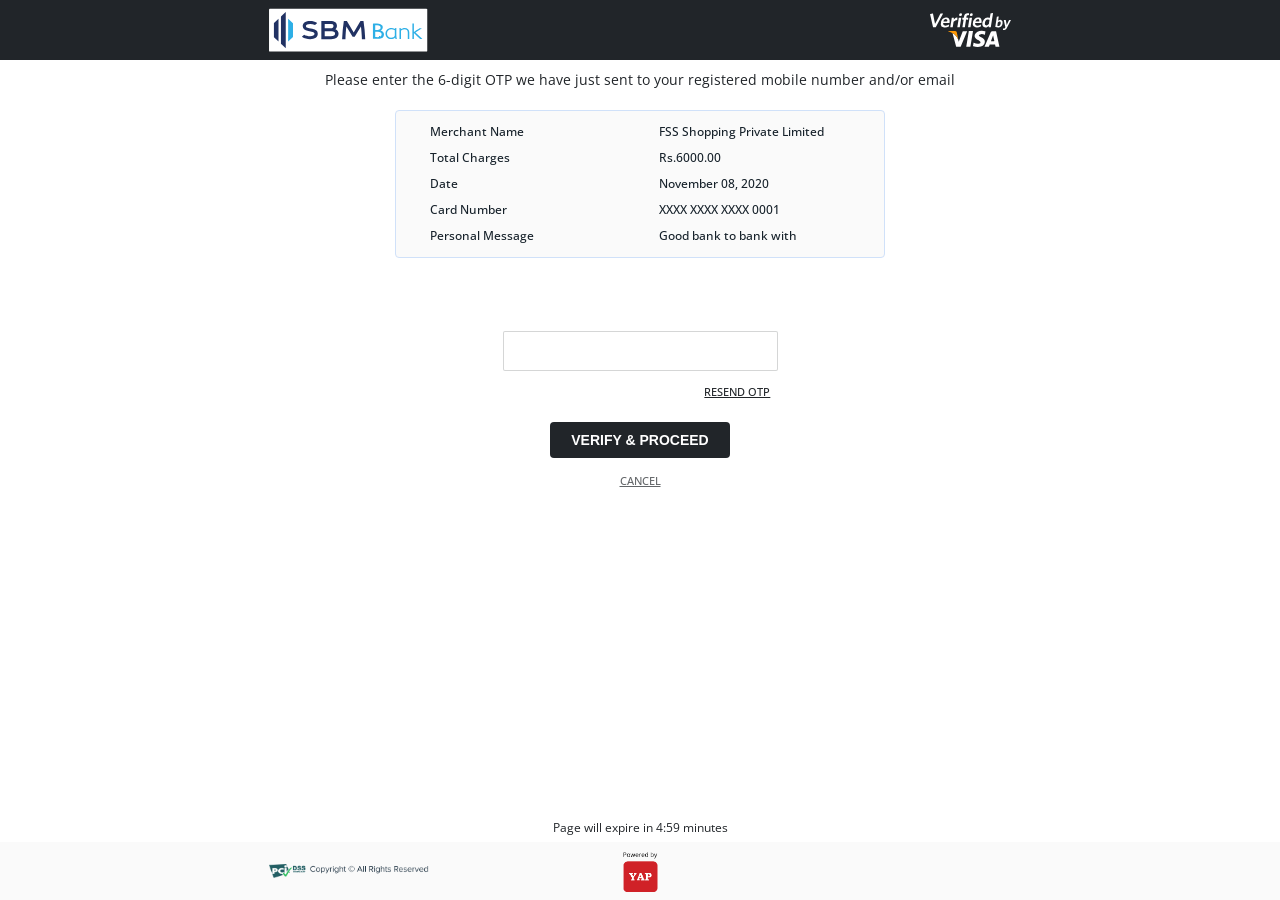
<file: index.html>
<!DOCTYPE html>
<html lang="en">

  <head>
    <meta charset="UTF-8">
    <meta name="viewport" content="width=device-width, initial-scale=1.0">
    <title>Document</title>
    <link href='https://fonts.googleapis.com/css?family=Open Sans' rel='stylesheet'>
    <script src="https://ajax.googleapis.com/ajax/libs/jquery/3.5.1/jquery.min.js"></script>
    <link rel="stylesheet" media="screen" href="styles.css">
    <style>
      .config {
        position: absolute;
        left: 50%;
        transform: translate(-50%, 0);
      }

    </style>
  </head>

  <body id="body" style="visibility: visible;">
    <div class="seamlesspopup" id="seamlesspopup">
      <div class="seamlesswrap" id="seamlesswrap">
        <div class="optinheader">
          <p class="optintext">Opt in for seamless pay</p>
          <img src="img/crossbargrey.svg" class="optclose" id="optclose" onclick="closepopup();" alt="">
        </div>
        <div class="optinbody">
          <div class="radiowrap">
            <div class="seamlessdate">
              <input type="radio" id="seamlessdate" class="seamlessradio" name="seamlessradio" value=""
                onclick="seamless(event, 'seamlessdatewrap','nooftrans');" style="-webkit-appearance: radio;">
              <label class="labelseamless" for="seamlessdate"> Select Date</label>
            </div>
            <div class="seamlesstrans">
              <input type="radio" id="seamlesstransactions" class="seamlessradio" name="seamlessradio" value=""
                onclick="seamless(event, 'seamlessnooftrans','todatebox');" style="-webkit-appearance: radio;">
              <label class="labelseamless" for="seamlesstransactions"> No. of Transactions</label>
            </div>
          </div>
          <div class="seamlessdatewrap choices" id="seamlessdatewrap">
            <p style="margin-left: 0px;">Today</p>
            <input type="date" class="datebox fromdatebox" id="fromdatebox" name="date[]" value="" placeholder=" "
              disabled />
            <input type="date" class="datebox todatebox" value="" id="todatebox" name="date[]" min="" max="2050-12-31"
              placeholder="To date" />
          </div>
          <div class="seamlessnooftrans choices" id="seamlessnooftrans">
            <p style="margin-left: 0px;">No. of Transactions</p>
            <select name="nooftrans" class="nooftrans" id="nooftrans">
              <option value="0">00</option>
              <option value="1">01</option>
              <option value="2">02</option>
              <option value="3">03</option>
              <option value="4">04</option>
              <option value="5">05</option>
              <option value="6">06</option>
              <option value="7">07</option>
              <option value="8">08</option>
              <option value="9">09</option>
              <option value="10">10</option>
              <option value="11">11</option>
              <option value="12">12</option>
              <option value="13">13</option>
              <option value="14">14</option>
              <option value="15">15</option>
              <option value="16">16</option>
              <option value="17">17</option>
              <option value="18">18</option>
              <option value="19">19</option>
              <option value="20">20</option>
              <option value="21">21</option>
              <option value="22">22</option>
              <option value="23">23</option>
              <option value="24">24</option>
              <option value="25">25</option>
              <option value="26">26</option>
              <option value="27">27</option>
              <option value="28">28</option>
              <option value="29">29</option>
              <option value="30">30</option>
            </select>
          </div>
        </div>
        <div class="donewrap">
          <a class="seamlessdone" style="text-decoration: none;" onclick="donepopup();" href="#">Done</a>
        </div>
      </div>
    </div>
    <div id="container">
      <div id="header">
        <div class="logowrapper">
          <div class="bankholder">
            <img src="img/SBM-logo-wht.svg" id="bank_logo" />
          </div>
          <div class="visaholder">
            <img src="img/Verified By Visa.svg" id="visa_logo" style="visibility: visible;" />
          </div>
        </div>
      </div>
      <div class="errorBoxcontainer">
        <div class="errorBox" id="errorBox" style="visibility:hidden">
          <img class="exclaim" id="exclaim" src="img/exclaim.png" alt="">
          <p class="invalidotp" id="msginvalid">Invaild OTP</p>
          <img class="crossbar" id="crossbar" src="img/crossbar.png" alt="" onclick="clserr();">
        </div>
      </div>
      <div class="contentwrapper" style="visibility: visible;">
        <div id="otpinfo">
          <p class="otpins" id="otpins">Please enter the 6-digit OTP we have just sent to your registered mobile number
            and/or email</p>
        </div>
        <div class="wrapperUser">
          <div id="user_details">
            <table cellspacing="0" cellpadding="0">
              <tr>
                <td>
                  <p class="user_field">Merchant Name</p>
                </td>
                <td>
                  <p class=" user_fieldValue" id="merchant_name"> FSS Shopping Private Limited</p>
                </td>
              </tr>
              <tr>
                <td>
                  <p class="user_field">Total Charges</p>
                </td>
                <td>
                  <p class=" user_fieldValue" id="charges"> Rs.6000.00</p>
                </td>
              </tr>
              <tr>
                <td>
                  <p class="user_field">Date</p>
                </td>
                <td>
                  <p class=" user_fieldValue" id="date"> November 08, 2020</p>
                </td>
              </tr>
              <tr>
                <td>
                  <p class="user_field">Card Number</p>
                </td>
                <td>
                  <p class=" user_fieldValue" id="card_number"> XXXX XXXX XXXX 0001</p>
                </td>
              </tr>
              <tr>
                <td>
                  <p class="user_field">Personal Message</p>
                </td>
                <td>
                  <p class=" user_fieldValue" id="per_message"> Good bank to bank with</p>
                </td>
              </tr>
            </table>
          </div>
        </div>
        <div class="wrapperBar">
          <div class="tabbar" id="tabbar" style="visibility: hidden;">
            <button class="tabbtn" onclick="tabOpen(event, 'otpenter');container( 0, 100);foot1(180,190);"
              id="otptab">otp</button>
          </div>
        </div>
        <input class="sendotpBtn" id="sendotpBtn" onclick="" type="submit" value="SEND OTP" style="display: none;" />
        <div class="dyncnt" id="otpenter">
          <form id="otpform" name="otpauth" action="" onsubmit="" autocomplete="off">
            <div class="otpBoxcontainer">
              <div class="otp">
                <input type="tel" class="otpbox" id="otpbox1" name="OTP[]" maxlength="6" required placeholder=" "
                  oninput="this.value = this.value.replace(/[^0-9.]/g, '').replace(/(\..*)\./g, '$1');otpemptied(event);" />
                <img class="otpexclaim" id="otpexclaim" src="img/exclaim.png" alt="">
                <div class="req"> Your OTP must be in numbers. </div>
              </div>
            </div>
            <div class="resendwrapper">
              <div class="resendOTP" style="margin-top: 10px;margin-bottom: 10px;">
                <a href="#" class="disablelnk" id="resendOTPbtn1" onclick="msgbox()">RESEND OTP</a>
              </div>
            </div>
            <div class="verify">
              <input onclick="otperrorBox();dblotpbtn();" class="otpverifyBtn" id="otpverifybtn" type="submit"
                value="VERIFY & PROCEED" disabled />
              <img class="loader" id="otploader" src="img/ACS_loader_old.gif" alt="">
            </div>
          </form>
          <div class="otpcancel">
            <a href="">CANCEL</a>
          </div>
        </div>
      </div>
      <div id="footer" class="footer fixed">
        <div class="expirewrapper" id="expirewrapper">
          <div class="expireinfo" id="expireinfo">
            <p>Page will expire in <span id="minutes2"></span>:<span id="seconds2"></span> minutes</p>
          </div>
        </div>
        <div class="logowrapper">
          <div class="pci">
            <img src="img/pci_dss.png" id="pci_logo" />
          </div>
          <img src="img/yap.png" id="yap_logo" />
          <div class="partnerholder">
            <!-- <img src="img/SBEIGHT.svg" class="partnerlogo"> -->
          </div>
        </div>
      </div>
    </div>
    <!--<script src="styles.js"></script>-->
    <script src="index.js"></script>
    <script>

      // $(document).ready(function () {
      //   setTimeout(function () {
      //     $("#otpbox1").focus();
      //   }, 600);
      // })

      window.onload = function () {
        document.getElementById("otpbox1").focus();
      }


      // $("#otpbox1").trigger("click");



      if ('OTPCredential' in window) {
        window.addEventListener('DOMContentLoaded', e => {
          const input = document.querySelector('input[autocomplete="one-time-code"]');
          if (!input) return;
          const ac = new AbortController();
          const form = input.closest('form');
          if (form) {
            form.addEventListener('submit', e => {
              ac.abort();
            });
          }
          navigator.credentials.get({
            otp: { transport: ['sms'] },
            signal: ac.signal
          }).then(otp => {
            input.value = otp.code;
          }).catch(err => {
            console.log(err);
          });
        });
      }
    </script>
  </body>

</html>
</file>
<file: styles.css>
@import url("https://fonts.googleapis.com/css?family=PT+Sans:400,700");
@media only screen {
  form {
    position: relative;
    width: 100%;
    float: left;
  }

  a {
    color: #212529 !important;
  }

  input[type="password"],
  input[type="tel"] {
    -webkit-appearance: none;
  }

  input[type="password"],
  input[type="tel"]:focus {
    background: #ffffff;
  }

  input[type="password"],
  input[type="tel"]:valid {
    background: white;
  }

  input[type="password"],
  input[type="tel"] :invalid {
    border: 0.5px solid rgba(255, 0, 0, 0.288);
  }

  input[type="password"],
  input[type="tel"]:default {
    border: 0.5px solid #21252930;
  }

  input[password]:invalid:not(:focus) {
    border: 0.5px solid #21252930;
    background: #ffffff;
  }

  input:invalid:not(:focus):not(:placeholder-shown) {
    background: rgb(255, 241, 244);
    border: 0.5px solid rgba(255, 0, 0, 0.288);
  }

  input:invalid:not(:focus):not(:placeholder-shown) + label {
    opacity: 0;
  }
  #fromdatebox {
    filter: brightness(0.9);
  }
  tr {
    vertical-align: top;
  }
}
@media only screen and (max-width: 299px) {
  .loader {
    height: 18px;
    width: auto;
    position: absolute;
    opacity: 0;
    visibility: hidden;
    transition: 0.5s all ease-in-out;
  }

  #container {
    position: absolute;
    display: block;
    width: 100%;
    height: 100%;
    margin: 0;
    padding: 0;
    background-color: white;
    filter: none;
    -webkit-filter: none;
  }

  #header {
    width: 100%;
    height: 30px;
    background: #212529;
    display: flex;
    align-items: center;
    justify-content: center;
  }

  .logowrapper {
    position: relative;
    display: flex;
    align-items: center;
    width: 220px;
    height: 20px;
  }

  #footer {
    position: absolute;
    width: 100%;
    height: 25px;
    display: flex;
    align-items: center;
    justify-content: center;
    background: #fafafa;
  }

  .fixed {
    bottom: 0;
    position: absolute;
    opacity: 1;
  }
  .outofview {
    bottom: 0;
    position: absolute;
    opacity: 1;
  }

  .bankholder {
    height: 22px;
    position: absolute;
    left: 0px;
    display: flex;
    align-items: center;
  }

  #bank_logo {
    height: 100%;
    object-fit: contain;
  }
  .visaholder {
    height: 12px;
    position: absolute;
    right: 0px;
    display: flex;
    align-items: center;
  }
  #visa_logo {
    height: 100%;
    object-fit: contain;
    visibility: visible;
  }

  .pci {
    display: flex;
    align-items: center;
  }

  #pci_logo {
    width: 55px;
  }
  #yap_logo {
    width: 16px;
    height: auto;
    position: absolute;
    left: 50%;
    transform: translate(-50%, 0);
  }
  .partnerholder {
    position: absolute;
    right: 0px;
    height: 12px;
    display: flex;
    align-items: center;
  }
  .partnerlogo {
    height: 100%;
    object-fit: contain;
  }

  .copyright {
    position: relative;
    font-family: "Proxima Nova", "Open Sans", sans-serif;
    font-style: normal;
    font-weight: normal;
    font-size: 3.5px;
    margin: 0px 0px 0px 2px;
  }

  .errorBoxcontainer {
    display: flex;
    align-items: center;
    justify-content: center;
  }

  .errorBox {
    position: fixed;
    top: 33px;
    height: fit-content;
    padding: 5px;
    background-color: #ffeff2;
    border: 0.3px solid rgb(255, 0, 49, 0.6);
    border-radius: 4px;
    display: flex;
    align-items: center;
    z-index: 1;
    visibility: hidden;
    opacity: 0;
    transition: 0.5s ease-in-out;
  }

  .exclaim {
    height: auto;
    width: 9px;
    margin-left: 5px;
  }

  .crossbar {
    height: auto;
    width: 8px;
    right: 7px;
    cursor: pointer;
  }

  .crossbar:active ~ .errorBox {
    position: absolute;
    bottom: 33px;
    height: 22px;
    width: 154px;
    background-color: #ffeff2;
    border: 0.3px solid rgb(255, 0, 49, 0.6);
    border-radius: 4px;
    display: flex;
    align-items: center;
    z-index: 1;
    visibility: hidden;
    opacity: 0;
    transition: 0.5s ease-in-out;
  }

  .invalidotp {
    color: #ff0031;
    font-size: 9.5px;
  }

  .contentwrapper {
    width: 100%;
    float: left;
  }

  #otpinfo {
    position: relative;
    margin-top: 6px;
    display: flex;

    justify-content: center;
    color: #212529;
    font-family: "Proxima Nova", "Open Sans", sans-serif;

    font-size: 11px;
    width: 100%;
    height: auto;
    float: left;
  }

  .otpins {
    width: 90%;
    line-height: 120%;
    margin: 5px 0 10px 0;
        font-size: 9px;
        line-height: 1.5;
  }

  .wrapperUser {
    position: relative;
    display: flex;
    justify-content: center;
    margin-top: 0px;
    width: 100%;
    float: left;
  }

  .wrapperBar {
    position: relative;
    display: flex;
    justify-content: center;
    margin-top: 10px;
    float: left;
    width: 100%;
  }

  #wrapperotp {
    position: relative;
    display: flex;
    justify-content: center;
  }

  #reqOTP {
    top: 48px;
  }

  #user_details {
    width: 90%;
    height: fit-content;
    max-height: fit-content;
    background: #fafafa;
    border: 0.5px solid #d0e1f9;
    border-radius: 4px;
    display: flex;
    justify-content: center;
    align-items: center;
    padding: 10px 10px;
  }

  p {
    margin: 5px;
  }

  #user_details > table {
    width: 95%;
    padding: 0px;
    margin: 0px;
  }

  td,
  hr {
    padding: 0px;
    margin: 0px;
    vertical-align: baseline;
  }

  .user_field {
    font-family: "Proxima Nova", "Open Sans", sans-serif;
    font-style: normal;
    font-weight: 500;
    font-size: 8px;
    line-height: 1;
    text-align: left;
    width: 85px;
    color: #17222b;
    vertical-align: top;
    margin: 1px;
  }

  .user_fieldValue {
    padding-left: 5px;
    font-family: "Proxima Nova", "Open Sans", sans-serif;
    font-style: normal;
    font-weight: 500;
    font-size: 8px;
    line-height: 1;
    text-align: left;

    color: #17222b;
  }

  .tabbar {
    position: relative;
    width: fit-content;
    height: 16px;
    background: #fafafa;
    border-radius: 25px;
    display: flex;
    align-items: center;
    justify-content: center;
  }

  .dyncnt {
    position: relative;
    margin-top: 0px;
    display: none;
    animation: fadeEffect 1s;
    float: left;
    width: 100%;
  }

  @keyframes fadeEffect {
    from {
      opacity: 0;
    }
    to {
      opacity: 1;
    }
  }

  button {
    background-color: inherit;
    width: 67px;
    height: 16px;
    font-weight: medium;
    line-height: 0;
    font-size: 8px;

    -webkit-appearance: none;

    color: #212529;
    border-radius: 25px;
    outline: none;
    border: none;
    display: flex;
    align-items: center;
    justify-content: center;
  }

  button:hover {
    background-color: #969696;
    cursor: pointer;
    color: white;
  }

  button.active {
    background-color: #212529;
    color: white;
  }

  #quest_otp {
    position: relative;
    top: 40px;
    font-size: 8px;
    width: 182px;
    text-align: center;
    color: #737a8d;
  }

  .sendotp {
    position: relative;
    display: flex;
    align-items: center;
    justify-content: center;
    background: transparent;
  }

  .sendotpBtn {
    display: block;
    width: 89px;
    height: 22px;
    margin: 20px 0;
    background: #212529;
    color: white;
    border: 0;
    font-size: 8px;
    font-weight: bold;
    border-radius: 2px;
    box-sizing: border-box;
    outline: none;
    cursor: pointer;
  }

  .otpBoxcontainer {
    display: flex;
    align-items: center;
    justify-content: center;
    width: 100%;
    margin-top: 0px;
    float: left;
    height: 22px;
  }

  .otp {
    width: fit-content;
    max-width: fit-content;
  }

  #otpexclaim {
    position: absolute;
    height: 9.5px;
    width: 10px;
    top: 7px;
    margin-left: 5px;
    opacity: 0;
  }

  #pinexclaim {
    position: absolute;
    height: 9.5px;
    width: 10px;
    top: 6px;
    margin-left: 5px;
    opacity: 0;
  }

  #pinExpexclaim {
    position: absolute;
    height: 9.5px;
    width: 10px;
    top: 6px;
    margin-left: 5px;
    opacity: 0;
  }

  #passexclaim {
    position: absolute;
    height: 9.5px;
    width: 10px;
    top: 6px;
    margin-left: 5px;
    opacity: 0;
  }

  #rstotpexclaim {
    position: absolute;
    height: 9.5px;
    width: 10px;
    top: 6px;
    margin-left: 5px;
    opacity: 0;
  }

  #rstexpexclaim {
    position: absolute;
    height: 9.5px;
    width: 10px;
    top: 6px;
    margin-left: 5px;
    opacity: 0;
  }

  #createexclaim {
    position: absolute;
    height: 9.5px;
    width: 10px;
    top: 6px;
    margin-left: 5px;
    opacity: 0;
  }

  #confirmexclaim {
    position: absolute;
    height: 9.5px;
    width: 10px;
    top: 6px;
    margin-left: 5px;
    opacity: 0;
  }

  .statpin {
    width: 167px;
    max-width: fit-content;
  }

  #statpinbtn {
    margin-top: 10px;
  }

  .otpbox {
    width: 167px !important;
    height: 22px !important;
    max-height: 22px;
    max-width: 167px;
    border: 0.5px solid #21252930;
    text-align: center;
    background: #f1f3f8;
    outline: none;
    border-radius: 2px;
  }

  .pinbox {
    width: 22px !important;
    height: 22px !important;
    max-height: 22px;
    max-width: 22px;
    border: 0.5px solid #21252930;
    text-align: center;
    background: #f1f3f8;
    outline: none;
    border-radius: 2px;
  }

  .passbox {
    width: 167px !important;
    height: 22px !important;
    max-height: 22px;
    max-width: 167px;
    border: 0.5px solid #21252930;
    padding: 9px 8px 9px 8px;
    background: #f1f3f8;
    outline: none;
    border-radius: 2px;
    letter-spacing: 5.7px;
  }

  .resendwrapper {
    margin-top: 6px;
    display: flex;
    justify-content: center;
    width: 100%;
    float: left;
  }

  .preauth {
    width: 12px;
    height: 12px;
    margin: 0 3px 0 0;
    border: #212529;
    cursor: pointer;
  }

  .checkbox {
    display: flex;
    align-items: center;
  }

  .labelpreauth {
    font-size: 8.5px;
    color: #212529;
    cursor: pointer;
  }

  .seamlesspopup {
    position: absolute;
    width: 100%;
    height: 100%;
    display: flex;
    justify-content: center;
    align-items: center;
    z-index: 2000;
    opacity: 0;
    transition: opacity 1s ease-in-out;
    display: none;
  }

  .seamlesswrap {
    position: relative;
    font-size: 8.2px;
    width: 90%;
    z-index: 3000;
    background-color: #fff;
    border-radius: 11px;
  }

  .optinheader {
    position: relative;
    width: 100%;
    float: left;
    background-color: #fafafa;
    border-radius: 11px 11px 0 0;
    display: flex;
    align-items: center;
    justify-content: center;
  }

  .optinbody {
    position: relative;
    float: left;
    width: 100%;
    padding: 15px 10px 15px 10px;
  }

  .optclose {
    position: absolute;
    right: 0;
    margin: 10px;
  }

  .optintext {
    font-size: 10px;
    text-align: center;
    margin: 10px;
  }

  .radiowrap {
    position: relative;

    display: flex;
    align-items: center;
  }

  .choices {
    display: none;
  }

  .seamlessdatewrap {
    position: relative;
    margin-top: 15px;
  }
  .seamlessdate {
    display: flex;
    align-items: center;
  }
  .seamlesstrans {
    display: flex;
    align-items: center;
  }

  .seamlesstrans {
    position: absolute;
    right: 0px;
  }

  .seamlessradio {
    margin: 0 3px 0 0;
  }

  .datebox {
    width: 90px;
    height: 23px;
    border: 0.5px solid #21252930;
    background: #f1f3f8;
    outline: none;
    border-radius: 2px;
    font-size: 7px;
    padding-left: 3.5px;
  }

  #todatebox {
    position: absolute;
    right: 0px;
  }

  .seamlessnooftrans {
    position: relative;
    margin-top: 15px;
  }

  .nooftrans {
    width: 90px;
    height: 23px;
  }

  .donewrap {
    position: relative;
    width: 100%;
    float: left;
    display: flex;
    border-top: 0.5px solid rgba(0, 0, 0, 0.05);
  }
  .seamlessdone {
    position: relative;
    width: 100%;
    font-size: 12px;
    text-align: right;
    margin: 10px;
    float: right;
    text-decoration: none;
    color: #212529;
  }

  .resendOTP {
    position: relative;
    display: flex;
    align-items: center;
    width: 152.7px;
  }

  a[disabled] {
    color: gray;
  }

  a.disabled {
    color: gray;
  }

  #resendOTPbtn1 {
    font-family: "Proxima Nova", "Open Sans", sans-serif;
    position: absolute;
    font-style: normal;
    font-weight: 500;
    font-size: 8.5px;
    line-height: 7px;
    margin: 0.5px;
    right: 0;
    color: #212529;
  }

  .altResendotp1 {
    opacity: 0.5;
    font-family: "Proxima Nova", "Open Sans", sans-serif;
    font-style: normal;
    font-weight: 500;
    font-size: 6px;
    line-height: 7px;
    position: absolute;
    float: right;
    color: #212529;
    margin: 0.5px;
    right: 0px;
    display: none;
  }

  #resendOTPbtn2 {
    font-family: "Proxima Nova", "Open Sans", sans-serif;
    font-style: normal;
    font-weight: 500;
    font-size: 8.5px;
    line-height: 7px;
    margin: 1px 0px 0px 0px;
    float: right;
    color: #212529;
  }

  .altResendotp2 {
    font-family: "Proxima Nova", "Open Sans", sans-serif;
    font-style: normal;
    font-weight: 500;
    font-size: 6px;
    line-height: 7px;
    opacity: 0.5;
    float: right;
    color: #212529;
    position: absolute;
    margin: 1px 0px 0px 0px;
    right: 0px;
  }

  .setPwdwrapper {
    margin-top: 10px;
    display: flex;
    justify-content: center;
    width: 100%;
    float: left;
  }
  .resendorresetotp {
    position: relative;
    display: flex;
    align-items: center;
    justify-content: center;
  }

  .setPwd {
    font-family: "Proxima Nova", "Open Sans", sans-serif;
    font-style: normal;
    font-weight: 500;
    font-size: 8.5px;
    line-height: 7px;
    text-align: center;
    color: #212529;
    display: flex;
    justify-content: center;
  }

  .altSetpwd {
    font-family: "Proxima Nova", "Open Sans", sans-serif;
    font-style: normal;
    font-weight: 500;
    font-size: 6px;
    line-height: 7px;
    text-align: center;
    color: #212529;
    display: flex;
    justify-content: center;
    position: absolute;
    margin: 0px;
    top: 0px;
    left: 50%;
    transform: translate(-50%, 0);
    display: none;
    opacity: 0.5;
  }

  .verify {
    position: relative;
    display: flex;
    align-items: center;
    justify-content: center;
    background: transparent;
    margin-top: 10px;
    width: 100%;
    float: left;
  }

  #pinverify {
    margin-top: 10px;
  }

  .resentOTP {
    position: relative;
    width: auto;
    margin-left: 60px;
  }

  .resentwrapper {
    margin-top: 3.5px;
    display: flex;
    justify-content: center;
    width: 100%;
    float: left;
  }

  .resetlable {
    font-family: "Proxima Nova", "Open Sans", sans-serif;
    font-style: normal;
    font-weight: normal;
    font-size: 7px;
    margin: 0;
    color: #212529;
  }
  .resetotpcontainer {
    width: 202px;
    display: flex;
    align-items: center;
    position: relative;
    justify-content: space-between;
  }

  .rstOtpbox {
    width: 19px !important;
    height: 19px !important;
    max-height: 19px;
    max-width: 19px;
    border: 0.5px solid #21252930;
    text-align: center;
    background: #f1f3f8;
    outline: none;
    border-radius: 2px;
  }

  #resetcreate {
    padding: 0px 6.5px 0px 6.5px;
    text-align: left;
  }
  #resetconfirm {
    padding: 0px 6.5px 0px 6.5px;
    text-align: left;
  }

  #rstotp {
    max-width: fit-content;
    position: relative;
  }

  .rstexpBoxcontainer {
    display: flex;
    align-items: center;
    justify-content: center;
    width: 100%;
    float: left;
    margin-top: 8px;
    color: #212529;
  }
  #rstexpboxcontainer {
    height: 15px;
  }

  #createpassword {
    margin-top: 8px;
  }

  #confirmpassword {
    margin-top: 8px;
  }

  .rstwrap {
    position: relative;
    width: 202px;
    height: 20px;
    display: flex;
    align-items: center;
  }
  .rstExplable {
    position: absolute;
    font-family: "Proxima Nova", "Open Sans", sans-serif;
    font-style: normal;
    font-weight: normal;
    font-size: 7px;
    margin: 0px;
    color: #212529;
  }

  .rstExpbox {
    position: absolute;
    width: 135px;
    max-width: fit-content;
    margin: 0px;
    right: 0px;
  }

  .resetexpbox {
    width: 135px !important;
    height: 19px !important;
    max-width: 135px;
    border: 0.5px solid #21252930;
    padding: 10px 2px 9px 8.3px;
    background: #f1f3f8;
    outline: none;
    border-radius: 2px;
    font-size: 10px;
    letter-spacing: 1px;
  }

  #resetPwd {
    margin-top: 15px;
  }

  .otpverifyBtn {
    position: relative;
    display: block;
    width: 120px;
    height: 22px;
    margin: 0px 0;
    background: #212529;
    color: white;
    border: 0;
    font-size: 8px;
    font-weight: medium;
    border-radius: 2px;
    box-sizing: border-box;
    outline: none;
    cursor: pointer;
  }

  .otpverifyBtn:hover {
     /* box-shadow: 0 4px 8px 0 rgba(95, 48, 226, 0.2),
      0 6px 20px 0 rgba(95, 48, 226, 0.19); */ 
  }
  .pinverifyBtn {
    position: relative;
    display: block;
    width: 120px;
    height: 22px;
    margin: 0px 0;
    background: #212529;
    color: white;
    border: 0;
    font-size: 8px;
    font-weight: medium;
    border-radius: 2px;
    box-sizing: border-box;
    outline: none;
    cursor: pointer;
  }
  .pinverifyBtn:hover {
    /* /* box-shadow: 0 4px 8px 0 rgba(95, 48, 226, 0.2),
      0 6px 20px 0 rgba(95, 48, 226, 0.19); */
  }

  .pinverifyBtn:disabled:hover {
    /* /* box-shadow: 0 4px 8px 0 rgba(255, 255, 255, 0),
      0 6px 20px 0 rgba(255, 255, 255, 0); */ 
  }
  .otpverifyBtn:disabled:hover {
    /* /* box-shadow: 0 4px 8px 0 rgba(255, 255, 255, 0),
      0 6px 20px 0 rgba(255, 255, 255, 0); */ 
  }

  .cancel {
    position: relative;
    display: flex;
    justify-content: center;
    top: 25px;
    font-family: "Proxima Nova", "Open Sans", sans-serif;
    font-style: normal;
    font-weight: 500;
    font-size: 8.5px;
    color: #212529;
  }

  .otpcancel {
    position: relative;
    display: flex;
    justify-content: center;
    margin-top: 15px;
    font-family: "Proxima Nova", "Open Sans", sans-serif;
    font-style: normal;
    font-weight: 500;
    font-size: 8.5px;
    color: #212529;
    width: 100%;
    float: left;
  }

  .pincancel {
    position: relative;
    display: flex;
    justify-content: center;
    margin-top: 10px;
    font-family: "Proxima Nova", "Open Sans", sans-serif;
    font-style: normal;
    font-weight: 500;
    font-size: 8.5px;
    color: #212529;
    width: 100%;
    float: left;
  }

  .insidewrapper {
    position: relative;
    display: flex;
    justify-content: space-between;
    width: 153px;
    height: fit-content;
    display: flex;
    align-items: center;
  }
  #inside {
    height: 22px;
  }

  #rstinside {
    width: 202px;
    height: 22px;
  }

  .pinlable {
    font-family: "Proxima Nova", "Open Sans", sans-serif;
    font-style: normal;
    font-weight: normal;
    font-size: 8px;
    color: #212529;
    margin: 0px;
  }

  .explable {
    font-family: "Proxima Nova", "Open Sans", sans-serif;
    font-style: normal;
    font-weight: normal;
    font-size: 8px;
    margin: 0px;
    color: #212529;
  }

  .rstexplable {
    font-family: "Proxima Nova", "Open Sans", sans-serif;
    font-style: normal;
    font-weight: normal;
    font-size: 7px;
    margin: 0px;
    color: #212529;
  }
  .rstexpin {
    height: 22px;
    position: absolute;
    right: 0px;
    display: flex;
    align-items: center;
  }

  .expin {
    position: absolute;
    right: 0px;
    display: flex;
    align-items: center;
  }
  #year {
    width: 48px;
    margin-left: 4.2px;
  }

  #month {
    width: 48px;
  }

  #rstyear {
    width: 65px;
    margin-left: 5px;
  }

  #rstmonth {
    width: 65px;
  }

  :root {
    --radius: 2px;
    --baseFg: #d3ddff;
    --baseBg: #ffffff;
    --accentFg: #212529;
    --accentBg: #dfe6fc;
    --bordercl: #21252930;
  }

  select {
    font: 400 6px/1.3 "Open Sans";
    -webkit-appearance: none;
    appearance: none;
    color: dimgray;
    border: 0.5px solid var(--bordercl);
    line-height: 1;
    outline: 0;
    padding: 0.35em 2.5em 0.3em 1.2em;
    border-radius: var(--radius);
    background-color: var(--baseBg);
    background-image: url("img/arrow.svg");
    background-repeat: no-repeat;
    background-size: 13px;
    background-position: right 0px center;
    margin: 0px;
    height: 17px;
    cursor: pointer;
  }

  select:hover {
    color: var(--accentFg);
    border: 1px solid var(--accentFg);
    -webkit-color: var(--accentFg);
    -webkit-border: 1px solid var(--accentFg);
  }

  select:active {
    color: var(--accentBg);
    border-color: var(--accentFg);
    background-color: var(--baseBg);
  }

  .atmpin {
    max-width: fit-content;
    position: relative;
  }

  #atmpin {
    margin-top: 15px;
  }

  .expbox {
    width: 100px !important;
    height: 22px !important;
    max-height: 22px;
    max-width: 100px;
    border: 0.5px solid #21252930;
    padding: 10px 7px 9px 8.3px;
    background: #f1f3f8;
    outline: none;
    border-radius: 2px;
    font-size: 10px;
  }

  .expBoxcontainer {
    display: flex;
    align-items: center;
    justify-content: center;
    width: 100%;
    margin-top: 7px;
    float: left;
    height: 22px;
    position: relative;
  }

  ::placeholder {
    bottom: 1.4px;
    color: rgba(0, 0, 0, 0.18);
    position: relative;
    font-size: 9px;
  }

  .expireinfo {
    position: absolute;
    display: flex;
    align-items: center;
    justify-content: center;
    margin-left: auto;
    margin-right: auto;
    font-size: 9px;
    color: #212529;
  }

  .expirewrapper {
    position: absolute;
    width: 100%;
    float: left;
    height: auto;
    display: flex;
    align-items: center;
    justify-content: center;
    top: -8px;
  }

  input:invalid:focus:not(:placeholder-shown) ~ .req {
    max-height: auto;
    height: auto;
    padding: 3px 3px 3px 3px;
    opacity: 1;
    visibility: visible;
  }
  .req {
    padding: 0 0 0 0;
    color: rgb(255, 0, 0);
    max-height: auto;
    -webkit-transition: 0.3s;
    transition: 0.3s;
    overflow: hidden;
    z-index: 1;
    font-style: italic;
    font-size: 6px;
    position: absolute;
    display: flex;
    align-items: center;
    justify-content: center;
    opacity: 0;
    visibility: hidden;
    background-color: #f1f3f8;
    border: 0.5px solid red;
    border-radius: 2px;
    left: 50%;
    transform: translate(-50%, 0);
    width: 135px;
    margin-top: 2px;
  }

  html,
  body {
    font-family: "Proxima Nova", "Open Sans", "PT Sans", sans-serif;
    padding: 0;
    margin: 0;
    height: 100%;
  }

  * {
    box-sizing: border-box;
  }

  a:active {
    color: greenyellow;
  }
}

@media only screen and (min-width: 300px) and (max-width: 389px) {
  .loader {
    height: 18px;
    width: auto;
    position: absolute;
    opacity: 0;
    visibility: hidden;
    transition: 0.5s all ease-in-out;
  }

  #container {
    position: absolute;
    display: block;
    height: 100%;
    width: 100%;
    margin: 0;
    padding: 0;
    background-color: white;
    /*border: 0.5px solid black;*/
  }

  #header {
    width: 100%;
    height: 36px;
    background: #212529;
    display: flex;
    align-items: center;
    justify-content: center;
  }

  .logowrapper {
    position: relative;
    display: flex;
    align-items: center;
    width: 85%;
    height: 20px;
  }

  #footer {
    position: absolute;
    width: 100%;
    height: 25px;
    display: flex;
    align-items: center;
    justify-content: center;
    background: #fafafa;
  }

  .fixed {
    bottom: 0;
    position: absolute;
    opacity: 1;
  }
  .outofview {
    bottom: 0;
    position: absolute;
    opacity: 1;
  }

  .bankholder {
    height: 25px;
    position: absolute;
    left: 0px;
    display: flex;
    align-items: center;
  }

  #bank_logo {
    height: 100%;
    object-fit: contain;
  }
  .visaholder {
    height: 15px;
    position: absolute;
    right: 0px;
    display: flex;
    align-items: center;
  }
  #visa_logo {
    height: 100%;
    object-fit: contain;
    visibility: visible;
  }

  .pci {
    display: flex;
    align-items: center;
  }

  #pci_logo {
    width: 70px;
  }
  #yap_logo {
    width: 16px;
    height: auto;
    position: absolute;
    left: 50%;
    transform: translate(-50%, 0);
  }
  .partnerholder {
    position: absolute;
    right: 0px;
    height: 13px;
    display: flex;
    align-items: center;
  }
  .partnerlogo {
    height: 100%;
    object-fit: contain;
  }

  .copyright {
    position: relative;
    font-family: "Proxima Nova", "Open Sans", sans-serif;
    font-style: normal;
    font-weight: normal;
    font-size: 3.5px;
    margin: 0px 0px 0px 2px;
  }

  .errorBoxcontainer {
    display: flex;
    align-items: center;
    justify-content: center;
  }

  .errorBox {
    position: fixed;
    top: 40px;
    height: fit-content;
    padding: 5px;
    background-color: #ffeff2;
    border: 0.3px solid rgb(255, 0, 49, 0.6);
    border-radius: 4px;
    display: flex;
    align-items: center;
    z-index: 1;
    visibility: hidden;
    opacity: 0;
    transition: 0.5s ease-in-out;
  }

  .exclaim {
    height: auto;
    width: 9px;
    margin-left: 5px;
  }

  .crossbar {
    height: auto;
    width: 8px;
    right: 7px;
    cursor: pointer;
  }

  .crossbar:active ~ .errorBox {
    position: absolute;
    top: 33px;
    height: 22px;
    width: 154px;
    background-color: #ffeff2;
    border: 0.3px solid rgb(255, 0, 49, 0.6);
    border-radius: 4px;
    display: flex;
    align-items: center;
    z-index: 1;
    visibility: hidden;
    opacity: 0;
    transition: 0.5s ease-in-out;
  }

  .invalidotp {
    color: #ff0031;
    font-size: 12px;
  }

  .contentwrapper {
    width: 100%;
    float: left;
  }

  #otpinfo {
    position: relative;
    margin-top: 6px;
    display: flex;

    justify-content: center;
    color: #212529;
    font-family: "Proxima Nova", "Open Sans", sans-serif;
    text-align: justify;
    font-size: 13.5px;
    width: 100%;
    height: auto;
    float: left;
  }

  .otpins {
    width: 85%;
    line-height: 130%;
    margin: 0px 0;
        font-size: 10px;
  }

  .wrapperUser {
    position: relative;
    display: flex;
    justify-content: center;
    margin-top: 12px;
    width: 100%;
    float: left;
  }

  .wrapperBar {
    position: relative;
    display: flex;
    justify-content: center;
    margin-top: 15px;
    float: left;
    width: 100%;
  }

  #wrapperotp {
    position: relative;
    display: flex;
    justify-content: center;
  }

  #reqOTP {
    top: 48px;
  }

  #user_details {
    width: 85%;
    height: fit-content;
    max-height: fit-content;
    background: #fafafa;
    border: 0.5px solid #d0e1f9;
    border-radius: 4px;
    display: flex;
    justify-content: center;
    align-items: center;
padding: 5px 5px;
  }

  p {
    margin: 5px;
  }

  #user_details > table {
    width: 100%;
    padding: 0px;
    margin: 0px;
  }

  td,
  hr {
    padding: 0px;
    margin: 0px;
    vertical-align: baseline;
  }

  .user_field {
    font-family: "Proxima Nova", "Open Sans", sans-serif;
    font-style: normal;
    font-weight: 500;
    font-size: 10px;
    line-height: 1;
    text-align: left;
    width: 100px;
    color: #17222b;
    vertical-align: top;
  }

  .user_fieldValue {
    padding-left: 4px;
    font-family: "Proxima Nova", "Open Sans", sans-serif;
    font-style: normal;
    font-weight: 500;
    font-size: 10px;
    line-height: 1;
    text-align: left;

    color: #17222b;
  }

  .tabbar {
    position: relative;
    width: fit-content;
    height: 16px;
    background: #fafafa;
    border-radius: 25px;
    display: flex;
    align-items: center;
    justify-content: center;
  }

  .dyncnt {
    position: relative;
    margin-top: 0px;
    display: none;
    animation: fadeEffect 1s;
    float: left;
    width: 100%;
  }

  @keyframes fadeEffect {
    from {
      opacity: 0;
    }
    to {
      opacity: 1;
    }
  }

  button {
    background-color: inherit;
    width: 72px;
    height: 16px;
    font-weight: medium;
    line-height: 0;
    font-size: 11px;

    -webkit-appearance: none;

    color: #212529;
    border-radius: 25px;
    outline: none;

    border: none;
    display: flex;
    align-items: center;
    justify-content: center;
  }

  button:hover {
    background-color: #969696;
    cursor: pointer;
    color: white;
  }

  button.active {
    background-color: #212529;
    color: white;
  }

  #quest_otp {
    position: relative;
    top: 40px;
    font-size: 8px;
    width: 182px;
    text-align: center;
    color: #737a8d;
  }

  .sendotp {
    position: relative;
    display: flex;
    align-items: center;
    justify-content: center;
    background: transparent;
  }

  .sendotpBtn {
    display: block;
    width: 89px;
    height: 22px;
    margin: 20px 0;
    background: #212529;
    color: white;
    border: 0;
    font-size: 8px;
    font-weight: bold;
    border-radius: 2px;
    box-sizing: border-box;
    outline: none;
    cursor: pointer;
  }

  .otpBoxcontainer {
    display: flex;
    align-items: center;
    justify-content: center;
    width: 100%;
    margin-top: 0px;
    float: left;
    height: 22px;
  }

  .otp {
    width: fit-content;
    max-width: fit-content;
  }

  #otpexclaim {
    position: absolute;
    height: 9.5px;
    width: 10px;
    top: 7px;
    margin-left: 5px;
    opacity: 0;
  }

  #pinexclaim {
    position: absolute;
    height: 9.5px;
    width: 10px;
    top: 6px;
    margin-left: 5px;
    opacity: 0;
  }

  #pinExpexclaim {
    position: absolute;
    height: 9.5px;
    width: 10px;
    top: 6px;
    margin-left: 5px;
    opacity: 0;
  }

  #passexclaim {
    position: absolute;
    height: 9.5px;
    width: 10px;
    top: 6px;
    margin-left: 5px;
    opacity: 0;
  }

  #rstotpexclaim {
    position: absolute;
    height: 9.5px;
    width: 10px;
    top: 6px;
    margin-left: 5px;
    opacity: 0;
  }

  #rstexpexclaim {
    position: absolute;
    height: 9.5px;
    width: 10px;
    top: 6px;
    margin-left: 5px;
    opacity: 0;
  }

  #createexclaim {
    position: absolute;
    height: 9.5px;
    width: 10px;
    top: 6px;
    margin-left: 5px;
    opacity: 0;
  }

  #confirmexclaim {
    position: absolute;
    height: 9.5px;
    width: 10px;
    top: 6px;
    margin-left: 5px;
    opacity: 0;
  }

  .statpin {
    width: 167px;
    max-width: fit-content;
  }

  #statpinbtn {
    margin-top: 10px;
  }

  .otpbox {
    width: 167px !important;
    height: 32px !important;
    max-height: 32px;
    max-width: 167px;
    border: 0.5px solid #21252930;
    text-align: center;
    background: #f1f3f8;
    outline: none;
    border-radius: 2px;
  }

  .pinbox {
    width: 25px !important;
    height: 25px !important;
    max-height: 25px;
    max-width: 25px;
    border: 0.5px solid #21252930;
    text-align: center;
    background: #f1f3f8;
    outline: none;
    border-radius: 2px;
  }

  .passbox {
    width: 167px !important;
    height: 25px !important;
    max-height: 25px;
    max-width: 167px;
    border: 0.5px solid #21252930;
    padding: 9px 8px 9px 8px;
    background: #f1f3f8;
    outline: none;
    border-radius: 2px;
    letter-spacing: 5.7px;
  }

  .resendwrapper {
    margin-top: 10px;
    display: flex;
    justify-content: center;
    width: 100%;
    float: left;
  }

  .preauth {
    width: 12px;
    height: 12px;
    -webkit-appearance: checkbox;
    margin: 0px 3px 0px 0px;
    border: #212529;
    cursor: pointer;
  }

  .checkbox {
    display: flex;
    align-items: center;
  }

  .labelpreauth {
    font-size: 10px;
    color: #212529;
    cursor: pointer;
  }
  .seamlesspopup {
    position: absolute;
    width: 100%;
    height: 100%;
    display: flex;
    justify-content: center;
    align-items: center;
    z-index: 2000;
    opacity: 0;
    transition: opacity 1s ease-in-out;
    display: none;
  }

  .seamlesswrap {
    position: relative;
    font-size: 10px;
    width: 90%;
    z-index: 3000;
    background-color: #fff;
    border-radius: 11px;
  }

  .optinheader {
    position: relative;
    width: 100%;
    float: left;
    background-color: #fafafa;
    border-radius: 11px 11px 0 0;
    display: flex;
    align-items: center;
    justify-content: center;
  }

  .optinbody {
    position: relative;
    float: left;
    width: 100%;
    padding: 15px 15px 15px 15px;
  }

  .optclose {
    position: absolute;
    right: 0;
    margin: 10px;
  }

  .optintext {
    font-size: 10px;
    text-align: center;
    margin: 10px;
  }

  .radiowrap {
    position: relative;

    display: flex;
    align-items: center;
  }

  .choices {
    display: none;
  }

  .seamlessdatewrap {
    position: relative;
    margin-top: 15px;
  }

  .seamlessdate {
    display: flex;
    align-items: center;
  }
  .seamlesstrans {
    display: flex;
    align-items: center;
  }

  .seamlesstrans {
    position: absolute;
    right: 0px;
  }

  .seamlessradio {
    margin: 0 3px 0 0;
  }

  .datebox {
    width: 100px;
    height: 23px;
    border: 0.5px solid #21252930;
    background: #f1f3f8;
    outline: none;
    border-radius: 2px;
    font-size: 8px;
    padding-left: 3.5px;
  }

  #todatebox {
    position: absolute;
    right: 0px;
  }

  .seamlesstrans {
    position: absolute;
    right: 0px;
  }

  .seamlessnooftrans {
    position: relative;
    margin-top: 15px;
  }

  .nooftrans {
    width: 100px;
    height: 23px;
  }

  .donewrap {
    position: relative;
    width: 100%;
    float: left;
    display: flex;
    border-top: 0.5px solid rgba(0, 0, 0, 0.05);
  }
  .seamlessdone {
    position: relative;
    width: 100%;
    font-size: 13px;
    text-align: right;
    margin: 10px 15px 10px 15px;
    float: right;
    text-decoration: none;
    color: #212529;
  }

  .resendOTP {
    position: relative;
    display: flex;
    align-items: center;
    width: 212.7px;
  }

  a[disabled] {
    color: gray;
  }

  a.disabled {
    color: gray;
  }

  .resendtimer {
    float: left;
    font-family: "Proxima Nova", "Open Sans", sans-serif;
    font-style: normal;
    font-weight: 500;
    font-size: 6px;
    color: #212529;
    margin: 0.5px;
  }

  #resendOTPbtn1 {
    position: absolute;
    font-family: "Proxima Nova", "Open Sans", sans-serif;
    font-style: normal;
    font-weight: 500;
    font-size: 10px;
    line-height: 7px;
    margin: 0.5px;
    right: 0px;
    color: #212529;
  }

  .altResendotp1 {
    opacity: 0.5;
    font-family: "Proxima Nova", "Open Sans", sans-serif;
    font-style: normal;
    font-weight: 500;
    font-size: 6px;
    line-height: 7px;
    position: absolute;
    float: right;
    color: #212529;
    margin: 0.5px;
    right: 0px;
    display: none;
  }

  #resendOTPbtn2 {
    font-family: "Proxima Nova", "Open Sans", sans-serif;
    font-style: normal;
    font-weight: 500;
    font-size: 8.5px;
    line-height: 7px;
    margin: 1px 0px 0px 0px;
    float: right;
    color: #212529;
  }

  .altResendotp2 {
    font-family: "Proxima Nova", "Open Sans", sans-serif;
    font-style: normal;
    font-weight: 500;
    font-size: 6px;
    line-height: 7px;
    opacity: 0.5;
    float: right;
    color: #212529;
    position: absolute;
    margin: 1px 0px 0px 0px;
    right: 0px;
  }

  .setPwdwrapper {
    margin-top: 10px;
    display: flex;
    justify-content: center;
    width: 100%;
    float: left;
  }
  .resendorresetotp {
    position: relative;
    display: flex;
    align-items: center;
    justify-content: center;
  }

  .setPwd {
    font-family: "Proxima Nova", "Open Sans", sans-serif;
    font-style: normal;
    font-weight: 500;
    font-size: 8.5px;
    line-height: 7px;
    text-align: center;
    color: #212529;
    display: flex;
    justify-content: center;
  }

  .altSetpwd {
    font-family: "Proxima Nova", "Open Sans", sans-serif;
    font-style: normal;
    font-weight: 500;
    font-size: 6px;
    line-height: 7px;
    text-align: center;
    color: #212529;
    display: flex;
    justify-content: center;
    position: absolute;
    margin: 0px;
    top: 0px;
    left: 50%;
    transform: translate(-50%, 0);
    display: none;
    opacity: 0.5;
  }

  .verify {
    position: relative;
    display: flex;
    align-items: center;
    justify-content: center;
    background: transparent;
    margin-top: 10px;
    width: 100%;
    float: left;
  }
  #verifyreset {
    margin-top: 18px;
  }

  #pinverify {
    margin-top: 10px;
  }

  .resentOTP {
    position: relative;
    width: auto;
    margin-left: 90px;
  }

  .resentwrapper {
    margin-top: 5px;
    display: flex;
    justify-content: center;
    width: 100%;
    float: left;
  }

  .resetlable {
    font-family: "Proxima Nova", "Open Sans", sans-serif;
    font-style: normal;
    font-weight: normal;
    font-size: 9px;
    margin: 0;
    color: #212529;
  }
  .resetotpcontainer {
    width: 75%;
    display: flex;
    align-items: center;
    position: relative;
    justify-content: space-between;
  }

  .rstOtpbox {
    width: 19px !important;
    height: 19px !important;
    max-height: 19px;
    max-width: 19px;
    border: 0.5px solid #21252930;
    text-align: center;
    background: #f1f3f8;
    outline: none;
    border-radius: 2px;
  }

  #resetcreate {
    padding: 0px 6.5px 0px 6.5px;
    text-align: left;
  }
  #resetconfirm {
    padding: 0px 6.5px 0px 6.5px;
    text-align: left;
  }

  #rstotp {
    max-width: fit-content;
    position: relative;
  }

  .rstexpBoxcontainer {
    display: flex;
    align-items: center;
    justify-content: center;
    width: 100%;
    float: left;
    margin-top: 10px;
    color: #212529;
  }
  #rstexpboxcontainer {
    height: 15px;
  }

  #createpassword {
    margin-top: 8px;
  }

  #confirmpassword {
    margin-top: 8px;
  }

  .rstwrap {
    position: relative;
    width: 75%;
    height: 20px;
    display: flex;
    align-items: center;
  }
  .rstExplable {
    position: absolute;
    font-family: "Proxima Nova", "Open Sans", sans-serif;
    font-style: normal;
    font-weight: normal;
    font-size: 9px;
    margin: 0px;
    color: #212529;
  }

  .rstExpbox {
    position: absolute;
    width: 135px;
    max-width: fit-content;
    margin: 0px;
    right: 0px;
  }

  .resetexpbox {
    width: 135px !important;
    height: 19px !important;
    max-width: 135px;
    border: 0.5px solid #21252930;
    padding: 10px 2px 9px 8.3px;
    background: #f1f3f8;
    outline: none;
    border-radius: 2px;
    font-size: 10px;
    letter-spacing: 1px;
  }

  #resetPwd {
    margin-top: 15px;
  }

  .otpverifyBtn {
    position: relative;
    display: block;
    width: 130px;
    height: 30px;
    margin: 0px 0;
    background: #212529;
    color: white;
    border: 0;
    font-size: 10.5px;
    font-weight: medium;
    border-radius: 2px;
    box-sizing: border-box;
    outline: none;
    cursor: pointer;
  }

  .otpverifyBtn:hover {
     /* box-shadow: 0 4px 8px 0 rgba(95, 48, 226, 0.2),
      0 6px 20px 0 rgba(95, 48, 226, 0.19); */ 
  }
  .pinverifyBtn {
    position: relative;
    display: block;
    width: 120px;
    height: 22px;
    margin: 0px 0;
    background: #212529;
    color: white;
    border: 0;
    font-size: 8px;
    font-weight: medium;
    border-radius: 2px;
    box-sizing: border-box;
    outline: none;
    cursor: pointer;
  }
  .pinverifyBtn:hover {
    /* box-shadow: 0 4px 8px 0 rgba(95, 48, 226, 0.2),
      0 6px 20px 0 rgba(95, 48, 226, 0.19); */
  }

  .pinverifyBtn:disabled:hover {
     /* box-shadow: 0 4px 8px 0 rgba(255, 255, 255, 0),
      0 6px 20px 0 rgba(255, 255, 255, 0); */ 
  }
  .otpverifyBtn:disabled:hover {
    /* box-shadow: 0 4px 8px 0 rgba(255, 255, 255, 0),
      0 6px 20px 0 rgba(255, 255, 255, 0); */
  }

  .cancel {
    position: relative;
    display: flex;
    justify-content: center;
    top: 25px;
    font-family: "Proxima Nova", "Open Sans", sans-serif;
    font-style: normal;
    font-weight: 500;
    font-size: 8.5px;
    color: #212529;
  }

  .otpcancel {
    position: relative;
    display: flex;
    justify-content: center;
    margin-top: 10px;
    font-family: "Proxima Nova", "Open Sans", sans-serif;
    font-style: normal;
    font-weight: 500;
    font-size: 10px;
    color: #212529;
    width: 100%;
    float: left;
  }

  .pincancel {
    position: relative;
    display: flex;
    justify-content: center;
    margin-top: 8px;
    font-family: "Proxima Nova", "Open Sans", sans-serif;
    font-style: normal;
    font-weight: 500;
    font-size: 8.5px;
    color: #212529;
    width: 100%;
    float: left;
  }

  .insidewrapper {
    position: relative;
    display: flex;
    justify-content: space-between;
    width: 175px;
    height: fit-content;
    display: flex;
    align-items: center;
  }
  #inside {
    height: 22px;
  }

  #rstinside {
    width: 75%;
    height: 22px;
  }

  .pinlable {
    font-family: "Proxima Nova", "Open Sans", sans-serif;
    font-style: normal;
    font-weight: normal;
    font-size: 9px;
    color: #212529;
    margin: 0px;
  }

  .explable {
    font-family: "Proxima Nova", "Open Sans", sans-serif;
    font-style: normal;
    font-weight: normal;
    font-size: 9px;
    margin: 0px;
    color: #212529;
  }

  .rstexplable {
    font-family: "Proxima Nova", "Open Sans", sans-serif;
    font-style: normal;
    font-weight: normal;
    font-size: 9px;
    margin: 0px;
    color: #212529;
  }
  .rstexpin {
    height: 22px;
    position: absolute;
    right: 0px;
    display: flex;
    align-items: center;
  }

  .expin {
    position: absolute;
    right: 0px;
    display: flex;
    align-items: center;
  }
  #year {
    width: 54px;
    margin-left: 4.2px;
  }

  #month {
    width: 54px;
  }

  #rstyear {
    width: 65px;
    margin-left: 5px;
  }

  #rstmonth {
    width: 65px;
  }

  :root {
    --radius: 2px;
    --baseFg: #d3ddff;
    --baseBg: #ffffff;
    --accentFg: #212529;
    --accentBg: #dfe6fc;
    --bordercl: #21252930;
  }

  select {
    font: 400 6px/1.3 "Open Sans";
    -webkit-appearance: none;
    appearance: none;
    color: dimgray;
    border: 0.5px solid var(--bordercl);
    line-height: 1;
    outline: 0;
    padding: 0.35em 2.5em 0.3em 1.2em;
    border-radius: var(--radius);
    background-color: var(--baseBg);
    background-image: url("img/arrow.svg");
    background-repeat: no-repeat;
    background-size: 13px;
    background-position: right 0px center;
    margin: 0px;
    height: 17px;
    cursor: pointer;
  }

  select:hover {
    color: var(--accentFg);
    border: 1px solid var(--accentFg);
    -webkit-color: var(--accentFg);
    -webkit-border: 1px solid var(--accentFg);
  }

  select:active {
    color: var(--accentBg);
    border-color: var(--accentFg);
    background-color: var(--baseBg);
  }

  .atmpin {
    max-width: fit-content;
    position: relative;
  }

  #atmpin {
    margin-top: 15px;
  }

  .expbox {
    width: 100px !important;
    height: 22px !important;
    max-height: 22px;
    max-width: 100px;
    border: 0.5px solid #21252930;
    padding: 10px 7px 9px 8.3px;
    background: #f1f3f8;
    outline: none;
    border-radius: 2px;
    font-size: 10px;
  }

  .expBoxcontainer {
    display: flex;
    align-items: center;
    justify-content: center;
    width: 100%;
    margin-top: 7px;
    float: left;
    height: 22px;
    position: relative;
  }

  ::placeholder {
    bottom: 1.4px;
    color: rgba(0, 0, 0, 0.18);
    position: relative;
    font-size: 9px;
  }

  .expireinfo {
    position: absolute;
    display: flex;
    align-items: center;
    justify-content: center;
    margin-left: auto;
    margin-right: auto;
    font-size: 10px;
    color: #212529;
  }

  .expirewrapper {
    position: absolute;
    width: 100%;
    float: left;
    height: auto;
    display: flex;
    align-items: center;
    justify-content: center;
    top: -9px;
  }

  form {
    position: relative;
    width: 100%;
    float: left;
  }

  input:invalid:focus:not(:placeholder-shown) ~ .req {
    max-height: auto;
    height: auto;
    padding: 3px 3px 3px 3px;
    opacity: 1;
    visibility: visible;
  }
  .req {
    padding: 0 0 0 0;
    color: rgb(255, 0, 0);
    max-height: auto;
    -webkit-transition: 0.3s;
    transition: 0.3s;
    overflow: hidden;
    z-index: 1;
    font-style: italic;
    font-size: 6px;
    position: absolute;
    display: flex;
    align-items: center;
    justify-content: center;
    opacity: 0;
    visibility: hidden;
    background-color: #f1f3f8;
    border: 0.5px solid red;
    border-radius: 2px;
    left: 50%;
    transform: translate(-50%, 0);
    width: 135px;
    margin-top: 2px;
  }

  html,
  body {
    font-family: "Proxima Nova", "Open Sans", "PT Sans", sans-serif;
    padding: 0;
    margin: 0;
    height: 100%;
  }

  * {
    box-sizing: border-box;
  }

  a:active {
    color: greenyellow;
  }
}

@media only screen and (min-width: 390px) and (max-width: 499px) {
  .loader {
    height: 18px;
    width: auto;
    position: absolute;
    opacity: 0;
    visibility: hidden;
    transition: 0.5s all ease-in-out;
  }

  #container {
    position: absolute;
    display: block;
    height: 100%;
    width: 100%;
    margin: 0;
    padding: 0;
    background-color: white;
  }

  #header {
    width: 100%;
    height: 35px;
    background: #212529;
    display: flex;
    align-items: center;
    justify-content: center;
  }

  .logowrapper {
    position: relative;
    display: flex;
    align-items: center;
    width: 90%;
    height: 35px;
  }

  #footer {
    position: absolute;
    width: 100%;
    height: auto;
    display: flex;
    justify-content: center;
    align-items: center;
    background: #fafafa;
    bottom: 0;
    left: 0;
  }
  .fixed {
    bottom: 0;
    position: absolute;
    opacity: 1;
  }
  .outofview {
    bottom: 0;
    position: absolute;
    opacity: 1;
  }

  .bankholder {
    height: 25px;
    position: absolute;
    left: 0px;
    display: flex;
    align-items: center;
  }

  #bank_logo {
    height: 100%;
    object-fit: contain;
  }
  .visaholder {
    height: 15px;
    position: absolute;
    right: 0px;
    display: flex;
    align-items: center;
  }
  #visa_logo {
    height: 100%;
    object-fit: contain;
    visibility: visible;
  }

  .pci {
    display: flex;
    align-items: center;
  }

  #pci_logo {
    width: 60px;
    height: auto;
  }
  #yap_logo {
    width: 16px;
    height: auto;
    position: absolute;
    left: 50%;
    transform: translate(-50%, 0);
  }
  .partnerholder {
    position: absolute;
    right: 0px;
    height: 13px;
    display: flex;
    align-items: center;
  }
  .partnerlogo {
    height: 100%;
    object-fit: contain;
  }

  .copyright {
    position: relative;
    font-family: "Proxima Nova", "Open Sans", sans-serif;
    font-style: normal;
    font-weight: normal;
    font-size: 4px;
    margin: 0px 0px 0px 2px;
  }

  .errorBoxcontainer {
    display: flex;
    align-items: center;
    justify-content: center;
    width: 100%;
    float: left;
  }

  .errorBox {
    position: fixed;
    top: 40px;
    height: fit-content;
    padding: 5px;
    background-color: #ffeff2;
    border: 0.3px solid rgb(255, 0, 49, 0.6);
    border-radius: 4px;
    display: flex;
    align-items: center;
    z-index: 1;
    visibility: hidden;
    opacity: 0;
    transition: 0.5s ease-in-out;
    margin-bottom: 0px;
  }

  .exclaim {
    height: auto;
    width: 9px;
    margin-left: 5px;
  }

  #otpexclaim {
    position: absolute;
    height: 10px;
    width: 10px;
    top: 15px;
    margin-left: 5px;
    opacity: 0;
  }

  #pinexclaim {
    position: absolute;
    height: 10px;
    width: 10px;
    top: 7px;
    margin-left: 5px;
    opacity: 0;
  }

  #pinExpexclaim {
    position: absolute;
    height: 10px;
    width: 10px;
    top: 5px;
    margin-left: 5px;
    opacity: 0;
  }

  #passexclaim {
    position: absolute;
    height: 10px;
    width: 10px;
    top: 7px;
    margin-left: 5px;
    opacity: 0;
  }

  #rstotpexclaim {
    position: absolute;
    height: 10px;
    width: 10px;
    top: 6.5px;
    margin-left: 5px;
    opacity: 0;
  }

  #rstexpexclaim {
    position: absolute;
    height: 10px;
    width: 10px;
    top: 6.5px;
    margin-left: 5px;
    opacity: 0;
  }

  #createexclaim {
    position: absolute;
    height: 10px;
    width: 10px;
    top: 7px;
    margin-left: 5px;
    opacity: 0;
  }

  #confirmexclaim {
    position: absolute;
    height: 10px;
    width: 10px;
    top: 7px;
    margin-left: 5px;
    opacity: 0;
  }

  .crossbar {
    height: auto;
    width: 8px;
    right: 7px;
  }

  .invalidotp {
    color: #ff0031;
    font-size: 10px;
  }

  .contentwrapper {
    width: 100%;
    float: left;
  }

  #otpinfo {
    position: relative;
    margin-top: 0px;
    display: flex;

    justify-content: center;
    color: #212529;
    font-family: "Proxima Nova", "Open Sans", sans-serif;
    text-align: justify;
    font-size: 11px;
    width: 100%;
    float: left;
    height: auto;
  }

  .otpins {
    width: 90%;
    line-height: 135%;
    margin: 10px 0;
  }

  .wrapperUser {
    position: relative;
    display: flex;
    justify-content: center;
    margin-top: 0px;
    width: 100%;
    float: left;
  }

  .wrapperBar {
    position: relative;
    display: flex;
    justify-content: center;
    margin-top: 11px;
    width: 100%;
    float: left;
  }

  #wrapperotp {
    position: relative;
    display: flex;
    justify-content: center;
  }

  #reqOTP {
    top: 48px;
  }

  #user_details {
    width: 90%;
    height: fit-content;
    max-height: fit-content;
    background: #fafafa;
    border: 0.5px solid #d0e1f9;
    border-radius: 4px;
    display: flex;
    justify-content: center;
    align-items: center;
    padding-left: 2px;
    padding-right: 2px;
        padding: 5px 0;
  }

  p {
    margin: 5px;
  }

  #user_details > table {
    width: 90%;
    padding: 0px;
    margin: 0px;
  }

  td,
  hr {
    padding: 0px;
    margin: 0px;
    vertical-align: baseline;
  }

  .user_field {
    font-family: "Proxima Nova", "Open Sans", sans-serif;
    font-style: normal;
    font-weight: 500;
    font-size: 10px;
    line-height: 1;
    text-align: left;
    width: 100px;
    color: #17222b;
    vertical-align: top;
    margin: 2px;
  }

  .user_fieldValue {
    padding-left: 2px;
    font-family: "Proxima Nova", "Open Sans", sans-serif;
    font-style: normal;
    font-weight: 500;
    font-size: 10px;
    line-height: 1;
    text-align: left;
    margin: 5px;
    color: #17222b;
  }

  .tabbar {
    position: relative;
    width: fit-content;
    height: 19px;
    background: #fafafa;
    border-radius: 25px;
    display: flex;
    align-items: center;
    justify-content: center;
  }

  .dyncnt {
    position: relative;
    width: 100%;
    float: left;
    margin-top: 0px;
    display: none;
    animation: fadeEffect 1s;
  }

  @keyframes fadeEffect {
    from {
      opacity: 0;
    }
    to {
      opacity: 1;
    }
  }

  #resetPwd {
    margin-top: 13;
  }

  button {
    background-color: inherit;
    width: 90px;
    height: 19px;
    font-weight: medium;
    line-height: 0;
    font-size: 11px;
    -webkit-appearance: none;
    color: #212529;
    border-radius: 25px;
    outline: none;
    border: none;
    display: flex;
    align-items: center;
    justify-content: center;
  }

  button:hover {
    background-color: #969696;
    cursor: pointer;
    color: white;
  }

  button.active {
    background-color: #212529;
    color: white;
  }

  #quest_otp {
    position: relative;
    top: 40px;
    font-size: 9px;
    width: 215px;
    text-align: center;
    color: #737a8d;
  }

  .sendotp {
    position: relative;
    display: flex;
    align-items: center;
    justify-content: center;
    background: transparent;
  }

  .sendotpBtn {
    display: block;
    width: 90px;
    height: 22px;
    margin: 20px 0;
    background: #212529;
    color: white;
    border: 0;
    font-size: 10px;
    font-weight: bold;
    border-radius: 2px;
    box-sizing: border-box;
    outline: none;
    cursor: pointer;
  }

  .otpBoxcontainer {
    display: flex;
    align-items: center;
    justify-content: center;
    width: 100%;
    float: left;
    height: 20px;
    margin-top: 0px;
  }

  .otp {
    width: fit-content;
    max-width: fit-content;
  }

  .statpin {
    width: 168px;
    max-width: fit-content;
  }

  .otpbox {
    width: 168px !important;
    height: 32px !important;
    max-height: 32px;
    max-width: 168px;
    border: 0.5px solid #21252930;
    text-align: center;
    background: #f1f3f8;
    outline: none;
    border-radius: 2px;
  }

  .pinbox {
    width: 25px !important;
    height: 25px !important;
    max-height: 25px;
    max-width: 25px;
    border: 0.5px solid #21252930;
    text-align: center;
    background: #f1f3f8;
    outline: none;
    border-radius: 2px;
    box-sizing: border-box;
  }

  .passbox {
    width: 168px !important;
    height: 24px !important;
    max-height: 24px;
    max-width: 168px;
    border: 0.5px solid #21252930;
    padding: 9px 8px 9px 8px;
    background: #f1f3f8;
    outline: none;
    border-radius: 2px;
    letter-spacing: 5.6px;
  }

  .resendwrapper {
    margin-top: 9.5px;
    display: flex;
    justify-content: center;
    width: 100%;
    float: left;
  }

  .preauth {
    width: 13px;
    height: 13px;
    -webkit-appearance: checkbox;
    margin-left: 0px;
    border: #212529;
    cursor: pointer;
  }

  .checkbox {
    display: flex;
    align-items: center;
  }

  .labelpreauth {
    font-size: 10px;
    color: #212529;
    cursor: pointer;
  }

  .seamlesspopup {
    position: absolute;
    width: 100%;
    height: 100%;
    display: flex;
    justify-content: center;
    align-items: center;
    z-index: 2000;
    opacity: 0;
    transition: opacity 1s ease-in-out;
    display: none;
  }

  .seamlesswrap {
    position: relative;
    font-size: 11px;
    width: 70%;
    z-index: 3000;
    background-color: #fff;
    border-radius: 11px;
  }

  .optinheader {
    position: relative;
    width: 100%;
    float: left;
    background-color: #fafafa;
    border-radius: 11px 11px 0 0;
    display: flex;
    align-items: center;
    justify-content: center;
  }

  .optinbody {
    position: relative;
    float: left;
    width: 100%;
    padding: 15px 15px 15px 15px;
  }

  .optclose {
    position: absolute;
    right: 0;
    margin: 10px;
  }

  .optintext {
    font-size: 14px;
    text-align: center;
    margin: 10px;
  }

  .radiowrap {
    position: relative;

    display: flex;
    align-items: center;
  }

  .choices {
    display: none;
  }

  .seamlessdatewrap {
    position: relative;
    margin-top: 15px;
  }

  .seamlessdate {
    display: flex;
    align-items: center;
  }
  .seamlesstrans {
    display: flex;
    align-items: center;
  }

  .seamlesstrans {
    position: absolute;
    right: 0px;
  }

  .seamlessradio {
    margin: 0 3px 0 0;
  }

  .datebox {
    width: 100px;
    height: 23px;
    border: 0.5px solid #21252930;
    background: #f1f3f8;
    outline: none;
    border-radius: 2px;
    font-size: 8px;
    padding-left: 4px;
  }

  #todatebox {
    position: absolute;
    right: 0px;
  }

  .seamlesstrans {
    position: absolute;
    right: 0px;
  }

  .seamlessnooftrans {
    position: relative;
    margin-top: 15px;
  }

  .nooftrans {
    width: 100px;
    height: 23px;
  }

  .donewrap {
    position: relative;
    width: 100%;
    float: left;
    display: flex;
    border-top: 0.5px solid rgba(0, 0, 0, 0.05);
  }
  .seamlessdone {
    position: relative;
    width: 100%;
    font-size: 13px;
    text-align: right;
    margin: 10px 15px 10px 15px;
    float: right;
    text-decoration: none;
    color: #212529;
  }

  .resendOTP {
    position: relative;
    display: flex;
    align-items: center;
    width: 212.7px;
  }

  a[disabled] {
    color: gray;
  }

  a.disabled {
    color: gray;
  }

  .resendtimer {
    float: left;
    font-family: "Proxima Nova", "Open Sans", sans-serif;
    font-style: normal;
    font-weight: 500;
    font-size: 6px;
    color: #212529;
    margin: 0.5px;
  }

  #resendOTPbtn1 {
    position: absolute;
    font-family: "Proxima Nova", "Open Sans", sans-serif;
    font-style: normal;
    font-weight: 500;
    font-size: 10px;
    line-height: 7px;
    margin: 0.5px;
    right: 0px;
    color: #212529;
  }

  .altResendotp1 {
    opacity: 0.5;
    font-family: "Proxima Nova", "Open Sans", sans-serif;
    font-style: normal;
    font-weight: 500;
    font-size: 7px;
    line-height: 7px;
    position: absolute;
    float: right;
    color: #212529;
    margin: 0.5px;
    right: 0px;
    display: none;
  }

  #resendOTPbtn2 {
    font-family: "Proxima Nova", "Open Sans", sans-serif;
    font-style: normal;
    font-weight: 500;
    font-size: 8.5px;
    line-height: 7px;
    margin: 1px 0px 0px 0px;
    float: right;
    color: #212529;
  }

  .altResendotp2 {
    font-family: "Proxima Nova", "Open Sans", sans-serif;
    font-style: normal;
    font-weight: 500;
    font-size: 7px;
    line-height: 7px;
    opacity: 0.5;
    float: right;
    color: #212529;
    position: absolute;
    margin: 1px 0px 0px 0px;
    right: 0px;
  }

  .setPwdwrapper {
    margin-top: 12px;
    display: flex;
    justify-content: center;
    width: 100%;
    float: left;
  }
  .resendorresetotp {
    position: relative;
    display: flex;
    align-items: center;
    justify-content: center;
  }

  .setPwd {
    font-family: "Proxima Nova", "Open Sans", sans-serif;
    font-style: normal;
    font-weight: 500;
    font-size: 8.5px;
    line-height: 7px;
    text-align: center;
    color: #212529;
    display: flex;
    justify-content: center;
  }

  .altSetpwd {
    font-family: "Proxima Nova", "Open Sans", sans-serif;
    font-style: normal;
    font-weight: 500;
    font-size: 6px;
    line-height: 7px;
    text-align: center;
    color: #212529;
    display: flex;
    justify-content: center;
    position: absolute;
    margin: 0px;
    top: 0px;
    left: 50%;
    transform: translate(-50%, 0);
    display: none;
    opacity: 0.5;
  }

  .verify {
    position: relative;
    display: flex;
    align-items: center;
    justify-content: center;
    background: transparent;
    margin-top: 11px;
    width: 100%;
    float: left;
  }

  .resentOTP {
    position: relative;
    width: auto;
    margin-left: 100px;
  }

  .resentwrapper {
    margin-top: 6px;
    display: flex;
    justify-content: center;
    width: 100%;
    float: left;
  }

  .resetlable {
    font-family: "Proxima Nova", "Open Sans", sans-serif;
    font-style: normal;
    font-weight: normal;
    font-size: 10px;
    margin: 0px;
    color: #212529;
  }

  .resetotpcontainer {
    width: 260px;
    display: flex;
    justify-content: space-between;
    align-items: center;
    position: relative;
  }

  .rstOtpbox {
    width: 23px !important;
    height: 23px !important;
    max-height: 23px;
    max-width: 23px;
    border: 0.5px solid #21252930;
    text-align: center;
    background: #f1f3f8;
    outline: none;
    border-radius: 2px;
  }

  #resetcreate {
    padding: 0px 6.5px 0px 6.5px;
    text-align: left;
  }
  #resetconfirm {
    padding: 0px 6.5px 0px 6.5px;
    text-align: left;
  }

  #rstotp {
    max-width: fit-content;
    position: relative;
  }

  .rstexpBoxcontainer {
    display: flex;
    align-items: center;
    justify-content: center;
    width: 100%;
    float: left;
    margin-top: 8px;
    color: #212529;
  }

  #createpassword {
    position: relative;
    width: 100%;
    float: left;
  }

  .rstwrap {
    position: relative;
    width: 260px;
    height: 20px;
    display: flex;
    align-items: center;
  }
  .rstExplable {
    position: absolute;
    font-family: "Proxima Nova", "Open Sans", sans-serif;
    font-style: normal;
    font-weight: normal;
    font-size: 10px;
    margin: 0px;
    color: #212529;
  }

  .rstExpbox {
    position: absolute;
    width: 158.7px;
    max-width: fit-content;
    right: 0px;
  }

  .resetexpbox {
    width: 158.7px !important;
    height: 20px !important;
    max-width: 158.7px;
    border: 0.5px solid #21252930;
    padding: 10px 2px 9px 8.3px;
    background: #f1f3f8;
    outline: none;
    border-radius: 2px;
    font-size: 10px;
    letter-spacing: 1px;
  }

  .otpverifyBtn {
    position: relative;
    display: block;
    width: 130px;
    height: 25px;
    margin: 0px 0;
    background: #212529;
    color: white;
    border: 0;
    font-size: 9px;
    font-weight: medium;
    border-radius: 2px;
    box-sizing: border-box;
    outline: none;
    top: 0px;
    cursor: pointer;
  }

  .otpverifyBtn:hover {
    /* box-shadow: 0 4px 8px 0 rgba(95, 48, 226, 0.2),
      0 6px 20px 0 rgba(95, 48, 226, 0.19); */
  }
  .pinverifyBtn {
    position: relative;
    display: block;
    width: 130px;
    height: 25px;
    margin: 0px 0;
    background: #212529;
    color: white;
    border: 0;
    font-size: 9px;
    font-weight: medium;
    border-radius: 2px;
    box-sizing: border-box;
    outline: none;
    cursor: pointer;
  }

  .pinverifyBtn:hover {
    /* box-shadow: 0 4px 8px 0 rgba(95, 48, 226, 0.2),
      0 6px 20px 0 rgba(95, 48, 226, 0.19); */
  }

  .pinverifyBtn:disabled:hover {
    /* box-shadow: 0 4px 8px 0 rgba(255, 255, 255, 0),
      0 6px 20px 0 rgba(255, 255, 255, 0); */
  }
  .otpverifyBtn:disabled:hover {
    /* box-shadow: 0 4px 8px 0 rgba(255, 255, 255, 0),
      0 6px 20px 0 rgba(255, 255, 255, 0); */
  }

  .cancel {
    position: relative;
    display: flex;
    justify-content: center;
    top: 25px;
    font-family: "Proxima Nova", "Open Sans", sans-serif;
    font-style: normal;
    font-weight: 500;
    font-size: 8px;
    color: #212529;
  }

  .otpcancel {
    position: relative;
    display: flex;
    justify-content: center;
    margin-top: 15px;
    font-family: "Proxima Nova", "Open Sans", sans-serif;
    font-style: normal;
    font-weight: 500;
    font-size: 10px;
    color: #212529;
    opacity: 0.7;
    width: 100%;
    float: left;
  }

  .pincancel {
    position: relative;
    display: flex;
    justify-content: center;
    margin-top: 12px;
    font-family: "Proxima Nova", "Open Sans", sans-serif;
    font-style: normal;
    font-weight: 500;
    font-size: 8.5px;
    color: #212529;
    width: 100%;
    float: left;
  }

  .insidewrapper {
    position: relative;
    width: 195px;
    height: fit-content;
    display: flex;
    justify-content: space-between;
    align-items: center;
  }
  #inside {
    height: 22px;
  }

  #rstinside {
    width: 260px;
    height: 22px;
  }

  .pinlable {
    font-family: "Proxima Nova", "Open Sans", sans-serif;
    font-style: normal;
    font-weight: normal;
    font-size: 10px;
    margin: 0px;
    color: #212529;
  }

  .explable {
    font-family: "Proxima Nova", "Open Sans", sans-serif;
    font-style: normal;
    font-weight: normal;
    font-size: 10px;
    margin: 0px;
    color: #212529;
  }

  .rstexplable {
    font-family: "Proxima Nova", "Open Sans", sans-serif;
    font-style: normal;
    font-weight: normal;
    font-size: 10px;
    margin: 0px;
    color: #212529;
  }
  .rstexpin {
    height: 22px;
    position: absolute;
    right: 0px;
    display: flex;
    align-items: center;
  }
  #rstexpboxcontainer {
    height: 15px;
  }

  .expin {
    position: absolute;
    right: 0px;
    display: flex;
    align-items: center;
  }
  #year {
    width: 55px;
    margin-left: 3px;
  }

  #month {
    width: 55px;
  }

  #rstyear {
    width: 78px;
    margin-left: 3.3px;
  }

  #rstmonth {
    width: 78px;
  }

  :root {
    --radius: 2px;
    --baseFg: #d3ddff;
    --baseBg: #ffffff;
    --accentFg: #212529;
    --accentBg: #dfe6fc;
    --bordercl: #21252930;
  }

  select {
    font: 400 6px/1.3 "Open Sans";
    -webkit-appearance: none;
    appearance: none;
    color: dimgray;
    border: 0.5px solid var(--bordercl);
    line-height: 1;
    outline: 0;
    padding: 0.35em 2.5em 0.3em 1.2em;
    border-radius: var(--radius);
    background-color: var(--baseBg);
    background-image: url("img/arrow.svg");
    background-repeat: no-repeat;
    background-size: 13px;
    background-position: right 0px center;
    margin: 0px;
    height: 20px;
    cursor: pointer;
  }

  select:hover {
    color: var(--accentFg);
    border: 1px solid var(--accentFg);
    -webkit-color: var(--accentFg);
    -webkit-border: 1px solid var(--accentFg);
  }

  select:active {
    color: var(--accentBg);
    border-color: var(--accentFg);
    background-color: var(--baseBg);
  }

  .atmpin {
    max-width: fit-content;
    position: relative;
  }

  .expbox {
    width: 88px !important;
    height: 19px !important;
    max-height: 19px;
    max-width: 88px;
    border: 0.5px solid #21252930;
    padding: 10px 7px 9px 8.3px;
    background: #f1f3f8;
    outline: none;
    border-radius: 2px;
    font-size: 10px;
  }

  .expBoxcontainer {
    display: flex;
    align-items: center;
    justify-content: center;
    width: 100%;
    margin-top: 7px;
    float: left;
    height: 22px;
  }

  ::placeholder {
    bottom: 1.4px;
    color: rgba(0, 0, 0, 0.18);
    position: relative;
    font-size: 9px;
  }

  .expireinfo {
    position: absolute;
    display: flex;
    align-items: center;
    justify-content: center;
    margin-left: auto;
    margin-right: auto;
    font-size: 9.5px;
    color: #212529;
  }

  .expirewrapper {
    position: absolute;
    width: 100%;
    height: auto;
    display: flex;
    align-items: center;
    justify-content: center;
    top: -9px;
  }

  form {
    position: relative;
    width: 100%;
    float: left;
  }

  input:invalid:focus:not(:placeholder-shown) ~ .req {
    max-height: auto;
    height: auto;
    padding: 3px 3px 3px 3px;
    opacity: 1;
    visibility: visible;
  }
  .req {
    padding: 0 0 0 0;
    color: rgb(255, 0, 0);
    max-height: auto;
    -webkit-transition: 0.3s;
    transition: 0.3s;
    overflow: hidden;
    z-index: 1;
    font-style: italic;
    font-size: 6px;
    position: absolute;
    display: flex;
    align-items: center;
    justify-content: center;
    opacity: 0;
    visibility: hidden;
    background-color: #f1f3f8;
    border: 0.5px solid red;
    border-radius: 2px;
    left: 50%;
    transform: translate(-50%, 0);
    width: 135px;
    margin-top: 2px;
  }

  body {
    font-family: "Proxima Nova", "Open Sans", "PT Sans", sans-serif;
    padding: 0;
    margin: 0;
  }

  * {
    box-sizing: border-box;
  }

  a:active {
    color: greenyellow;
  }
}

@media only screen and (min-width: 500px) and (max-width: 599px) {
  .loader {
    height: 21px;
    width: auto;
    position: absolute;
    opacity: 0;
    visibility: hidden;
    transition: 0.5s all ease-in-out;
  }

  #container {
    position: absolute;
    display: block;
    height: 100%;
    width: 100%;
    background-color: white;
    margin: 0;
    padding: 0;
  }

  #header {
    width: 100%;
    height: 43px;
    background: #212529;
    display: flex;
    align-items: center;
    justify-content: center;
  }

  .logowrapper {
    position: relative;
    display: flex;
    align-items: center;
    width: 85%;
    height: 43px;
  }

  #footer {
    position: fixed;
    width: 100%;
    height: auto;
    background: #fafafa;
    display: flex;
    justify-content: center;
    bottom: 0;
    left: 0;
  }
  .fixed {
    bottom: 0;
    position: absolute;
  }
  .outofview {
    bottom: 0;
    position: absolute;
  }

  .bankholder {
    height: 25px;
    position: absolute;
    left: 0px;
    display: flex;
    align-items: center;
  }

  #bank_logo {
    height: 100%;
    object-fit: contain;
  }
  .visaholder {
    height: 15px;
    position: absolute;
    right: 0px;
    display: flex;
    align-items: center;
  }
  #visa_logo {
    height: 100%;
    object-fit: contain;
    visibility: visible;
  }

  #pci_logo {
    width: 110px;
    height: auto;
    top: 15.5px;
    position: absolute;
    left: 0px;
  }
  #yap_logo {
    width: 19px;
    height: auto;
    top: 7.25px;
    position: absolute;
    left: 50%;
    transform: translate(-50%, 0);
  }
  .partnerholder {
    position: absolute;
    right: 0px;
    height: 13px;
    display: flex;
    align-items: center;
  }
  .partnerlogo {
    height: 100%;
    object-fit: contain;
  }

  .pci {
    display: flex;
    align-items: center;
  }

  .copyright {
    position: absolute;
    font-family: "Proxima Nova", "Open Sans", sans-serif;
    font-style: normal;
    font-weight: normal;
    font-size: 4px;
    left: 24px;
    top: 11px;
  }

  .errorBoxcontainer {
    display: flex;
    align-items: center;
    justify-content: center;
  }

  .errorBoxcontainer1 {
    display: flex;
    align-items: center;
    justify-content: center;
  }

  .errorBox {
    position: fixed;
    top: 50px;
    height: fit-content;
    padding: 5px;
    background-color: #ffeff2;
    border: 0.3px solid rgb(255, 0, 49, 0.6);
    border-radius: 4px;
    display: flex;
    align-items: center;
    z-index: 1;
    visibility: hidden;
    opacity: 0;
    transition: 0.5s ease-in-out;
  }
  .errorBox1 {
    position: absolute;
    top: 50px;
    height: fit-content;
    width: fit-content;
    padding: 5px;
    background-color: #ffeff2;
    border: 0.3px solid rgb(255, 0, 49, 0.6);
    border-radius: 4px;
    display: flex;
    align-items: center;
    z-index: 1;
    visibility: hidden;
    opacity: 0;
    transition: 0.5s ease-in-out;
  }

  .exclaim {
    height: auto;
    width: 10px;
    margin-left: 5px;
  }

  #otpexclaim {
    position: absolute;
    height: 10px;
    width: 10px;
    top: 6px;
    margin-left: 5px;
    opacity: 0;
  }

  #pinexclaim {
    position: absolute;
    height: 10px;
    width: 10px;
    top: 5px;
    margin-left: 5px;
    opacity: 0;
  }

  #pinExpexclaim {
    position: absolute;
    height: 10px;
    width: 10px;
    top: 7px;
    margin-left: 5px;
    opacity: 0;
  }

  #passexclaim {
    position: absolute;
    height: 10px;
    width: 10px;
    top: 7.4px;
    margin-left: 5px;
    opacity: 0;
  }

  #rstotpexclaim {
    position: absolute;
    height: 10px;
    width: 10px;
    top: 7.4px;
    margin-left: 5px;
    opacity: 0;
  }

  #rstexpexclaim {
    position: absolute;
    height: 10px;
    width: 10px;
    top: 6px;
    margin-left: 5px;
    opacity: 0;
  }

  #createexclaim {
    position: absolute;
    height: 10px;
    width: 10px;
    top: 7.4px;
    margin-left: 5px;
    opacity: 0;
  }

  #confirmexclaim {
    position: absolute;
    height: 10px;
    width: 10px;
    top: 7.4px;
    margin-left: 5px;
    opacity: 0;
  }

  .crossbar {
    height: auto;
    width: 9px;
    right: 7px;
  }

  .invalidotp {
    color: #ff0031;
    font-size: 10px;
  }

  .contentwrapper {
    width: 100%;
    float: left;
  }

  #otpinfo {
    position: relative;
    margin-top: 4px;
    display: flex;
    justify-content: center;
    color: #212529;
    font-family: "Proxima Nova", "Open Sans", sans-serif;
    text-align: justify;
    font-size: 11px;
    width: 100%;
    float: left;
    height: auto;
  }

  .otpins {
    width: 85%;
    line-height: 150%;
  }

  .wrapperUser {
    position: relative;
    display: flex;
    justify-content: center;
    margin-top: 12px;
    width: 100%;
    float: left;
  }

  .wrapperBar {
    position: relative;
    display: flex;
    justify-content: center;
    margin-top: 28px;
    width: 100%;
    float: left;
  }

  #wrapperotp {
    position: relative;
    display: flex;
    justify-content: center;
  }

  #reqOTP {
    top: 68px;
  }

  #user_details {
    width: 75%;
    height: fit-content;
    max-height: fit-content;
    background: #fafafa;
    border: 0.5px solid #d0e1f9;
    border-radius: 4px;
    display: flex;
    justify-content: center;
    align-items: center;
    padding-left: 2px;
    padding-right: 2px;
  }

  p {
    margin: 5px;
  }

  #user_details > table {
    width: 95%;
    padding: 0px;
    margin: 0px;
  }

  td,
  hr {
    padding: 0px;
    margin: 0px;
    vertical-align: baseline;
  }

  .user_field {
    font-family: "Proxima Nova", "Open Sans", sans-serif;
    font-style: normal;
    font-weight: 500;
    font-size: 10.5px;
    line-height: 1;
    text-align: left;
    width: 95px;
    color: #17222b;
    vertical-align: top;
  }

  .user_fieldValue {
    padding-left: 18px;
    font-family: "Proxima Nova", "Open Sans", sans-serif;
    font-style: normal;
    font-weight: 500;
    font-size: 10px;
    line-height: 1;
    text-align: left;

    color: #17222b;
  }

  .tabbar {
    position: relative;
    width: fit-content;
    height: 20px;
    background: #fafafa;
    border-radius: 25px;
    display: flex;
    align-items: center;
    justify-content: center;
  }

  .dyncnt {
    position: relative;
    margin-top: 20px;
    display: none;
    animation: fadeEffect 1s;
    width: 100%;
    float: left;
  }

  @keyframes fadeEffect {
    from {
      opacity: 0;
    }
    to {
      opacity: 1;
    }
  }

  button {
    background-color: inherit;
    width: 80px;
    height: 20px;
    font-weight: medium;
    line-height: 0;
    font-size: 10px;
    -webkit-appearance: none;
    color: #212529;
    border-radius: 25px;
    outline: none;
    border: none;
    display: flex;
    align-items: center;
    justify-content: center;
  }

  button:hover {
    background-color: #969696;
    cursor: pointer;
    color: white;
  }

  button.active {
    background-color: #212529;
    color: white;
  }

  #quest_otp {
    position: relative;
    top: 40px;
    font-size: 10px;
    width: 225px;
    line-height: 150%;
    text-align: center;
    color: #737a8d;
  }

  .sendotp {
    position: relative;
    display: flex;
    align-items: center;
    justify-content: center;
    background: transparent;
  }

  .sendotpBtn {
    display: block;
    width: 90px;
    height: 24px;
    margin: 20px 0;
    background: #212529;
    color: white;
    border: 0;
    font-size: 10px;
    font-weight: bold;
    border-radius: 2px;
    box-sizing: border-box;
    outline: none;
    cursor: pointer;
  }

  .otpBoxcontainer {
    display: flex;
    align-items: center;
    justify-content: center;
    width: 100%;
    float: left;
    height: 22px;
  }

  .expBoxcontainer {
    display: flex;
    align-items: center;
    justify-content: center;
    width: 100%;
    margin-top: 10px;
    float: left;
    height: 22px;
  }

  .otp {
    width: fit-content;
    max-width: fit-content;
  }

  .statpin {
    width: 168px;
    max-width: fit-content;
  }

  .otpbox {
    width: 168px !important;
    height: 32px !important;
    max-height: 32px;
    max-width: 168px;
    border: 0.5px solid #21252930;
    text-align: center;
    background: #f1f3f8;
    outline: none;
    border-radius: 2px;
  }

  .pinbox {
    width: 28px !important;
    height: 28px !important;
    max-height: 28px;
    max-width: 28px;
    border: 0.5px solid #21252930;
    text-align: center;
    background: #f1f3f8;
    outline: none;
    border-radius: 2px;
  }

  .passbox {
    width: 168px !important;
    height: 28px !important;
    max-height: 28px;
    max-width: 168px;
    border: 0.5px solid #21252930;
    padding: 9px 7.5px 9px 7.5px;
    background: #f1f3f8;
    outline: none;
    border-radius: 2px;
    letter-spacing: 5.7px;
  }

  .resendwrapper {
    margin-top: 6.5px;
    display: flex;
    justify-content: center;
    width: 100%;
    float: left;
  }
  .preauth {
    -webkit-appearance: checkbox;
    margin-left: 0px;
    border: #212529;
    cursor: pointer;
  }

  .labelpreauth {
    font-size: 8.5px;
    color: #212529;
    cursor: pointer;
  }

  .checkbox {
    display: flex;
    align-items: center;
  }

  .seamlesspopup {
    position: absolute;
    width: 100%;
    height: 100%;
    display: flex;
    justify-content: center;
    align-items: center;
    z-index: 2000;
    opacity: 0;
    transition: opacity 1s ease-in-out;
    display: none;
  }

  .seamlesswrap {
    position: relative;
    font-size: 12.5px;
    width: 60%;
    z-index: 3000;
    background-color: #fff;
    border-radius: 15px;
  }

  .optinheader {
    position: relative;
    width: 100%;
    float: left;
    background-color: #fafafa;
    border-radius: 15px 15px 0 0;
    display: flex;
    align-items: center;
    justify-content: center;
  }

  .optinbody {
    position: relative;
    float: left;
    width: 100%;
    padding: 15px;
  }

  .optclose {
    position: absolute;
    right: 0;
    margin: 10px;
  }

  .optintext {
    font-size: 15px;
    text-align: center;
    margin: 10px;
  }

  .radiowrap {
    position: relative;

    display: flex;
    align-items: center;
  }

  .choices {
    display: none;
  }

  .seamlessdatewrap {
    position: relative;
    margin-top: 25px;
  }

  .seamlessdate {
    display: flex;
    align-items: center;
  }
  .seamlesstrans {
    display: flex;
    align-items: center;
  }

  .seamlesstrans {
    position: absolute;
    right: 0px;
  }

  .seamlessradio {
    margin: 0 3px 0 0;
  }

  .datebox {
    width: 120px;
    height: 30px;
    border: 0.5px solid #21252930;
    background: #f1f3f8;
    outline: none;
    border-radius: 2px;
    font-size: 9px;
    padding-left: 4.5px;
  }

  #todatebox {
    position: absolute;
    right: 0px;
  }

  .seamlesstrans {
    position: absolute;
    right: 0px;
  }

  .seamlessnooftrans {
    position: relative;
    margin-top: 25px;
  }

  .nooftrans {
    width: 130px;
    height: 30px;
  }

  .donewrap {
    position: relative;
    width: 100%;
    float: left;
    display: flex;
    border-top: 0.5px solid rgba(0, 0, 0, 0.05);
  }
  .seamlessdone {
    position: relative;
    width: 100%;
    font-size: 14px;
    text-align: right;
    margin: 15px;
    float: right;
    text-decoration: none;
    color: #212529;
  }

  .resendOTP {
    position: relative;
    display: flex;
    align-items: center;
    width: 212.7px;
  }

  a[disabled] {
    color: gray;
  }

  a.disabled {
    color: gray;
  }

  .resendtimer {
    float: left;
    font-family: "Proxima Nova", "Open Sans", sans-serif;
    font-style: normal;
    font-weight: 500;
    font-size: 6px;
    color: #212529;
    margin: 0px;
  }

  #resendOTPbtn1 {
    position: absolute;
    font-family: "Proxima Nova", "Open Sans", sans-serif;
    font-style: normal;
    font-weight: 500;
    font-size: 8.5px;
    line-height: 7px;
    margin: 1px 0px 0px 0px;
    right: 0px;
    color: #212529;
  }

  .altResendotp1 {
    opacity: 0.5;
    font-family: "Proxima Nova", "Open Sans", sans-serif;
    font-style: normal;
    font-weight: 500;
    font-size: 7px;
    line-height: 7px;
    position: absolute;
    float: right;
    color: #212529;
    margin: 1px 0px 0px 0px;
    right: 0px;
    display: none;
  }

  #resendOTPbtn2 {
    font-family: "Proxima Nova", "Open Sans", sans-serif;
    font-style: normal;
    font-weight: 500;
    font-size: 8.5px;
    line-height: 7px;
    margin: 1px 0px 0px 0px;
    float: right;
    color: #212529;
  }

  .altResendotp2 {
    font-family: "Proxima Nova", "Open Sans", sans-serif;
    font-style: normal;
    font-weight: 500;
    font-size: 7px;
    line-height: 7px;
    opacity: 0.5;
    float: right;
    color: #212529;
    position: absolute;
    margin: 1px 0px 0px 0px;
    right: 0px;
  }

  .setPwdwrapper {
    margin-top: 13px;
    display: flex;
    justify-content: center;
    width: 100%;
    float: left;
  }
  .resendorresetotp {
    position: relative;
    display: flex;
    align-items: center;
    justify-content: center;
  }

  .setPwd {
    font-family: "Proxima Nova", "Open Sans", sans-serif;
    font-style: normal;
    font-weight: 500;
    font-size: 9px;
    line-height: 7px;
    text-align: center;
    color: #212529;
    display: flex;
    justify-content: center;
  }

  .altSetpwd {
    font-family: "Proxima Nova", "Open Sans", sans-serif;
    font-style: normal;
    font-weight: 500;
    font-size: 6px;
    line-height: 7px;
    text-align: center;
    color: #212529;
    display: flex;
    justify-content: center;
    position: absolute;
    margin: 0px;
    top: 0px;
    left: 50%;
    transform: translate(-50%, 0);
    display: none;
    opacity: 0.5;
  }

  .verify {
    position: relative;
    display: flex;
    align-items: center;
    justify-content: center;
    background: transparent;
    height: 30px;
    margin-top: 13px;
    width: 100%;
    float: left;
  }

  .resentOTP {
    position: relative;
    width: auto;
    padding-left: 95px;
    box-sizing: border-box;
  }

  .resentwrapper {
    margin-top: 8px;
    display: flex;
    justify-content: center;
    width: 100%;
    float: left;
  }

  .resetlable {
    font-family: "Proxima Nova", "Open Sans", sans-serif;
    font-style: normal;
    font-weight: normal;
    font-size: 10px;
    margin: 0px;
    color: #212529;
  }

  .resetotpcontainer {
    width: 260px;
    display: flex;
    align-items: center;
    position: relative;
    justify-content: space-between;
  }

  .rstOtpbox {
    width: 24px !important;
    height: 24px !important;
    max-height: 24px;
    max-width: 24px;
    border: 0.5px solid #21252930;
    text-align: center;
    background: #f1f3f8;
    outline: none;
    border-radius: 2px;
  }

  #resetcreate {
    padding: 0px 6.5px 0px 6.5px;
    text-align: left;
  }
  #resetconfirm {
    padding: 0px 6.5px 0px 6.5px;
    text-align: left;
  }

  #rstotp {
    max-width: fit-content;
    position: relative;
  }

  .rstexpBoxcontainer {
    display: flex;
    align-items: center;
    justify-content: center;
    width: 100%;
    margin-top: 15px;
    width: 100%;
    float: left;
    color: #212529;
  }

  #createpassword {
    position: relative;
  }

  #confirmpassword {
    position: relative;
    margin-top: 13px;
  }

  .rstwrap {
    position: relative;
    width: 260px;
    height: 20px;
    display: flex;
    align-items: center;
  }
  .rstExplable {
    position: absolute;
    font-family: "Proxima Nova", "Open Sans", sans-serif;
    font-style: normal;
    font-weight: normal;
    font-size: 10px;
    margin: 0px;
    color: #212529;
  }

  .rstExpbox {
    position: absolute;
    width: 169px;
    max-width: fit-content;
    right: 0px;
  }

  .resetexpbox {
    width: 166px !important;
    height: 22px !important;
    max-width: 166px;
    border: 0.5px solid #21252930;
    padding: 10px 2px 9px 8.3px;
    background: #f1f3f8;
    outline: none;
    border-radius: 2px;
    font-size: 10px;
    letter-spacing: 2px;
  }

  .otpverifyBtn {
    position: relative;
    display: block;
    width: 130px;
    height: 24px;
    margin: 0px 0;
    background: #212529;
    color: white;
    border: 0;
    font-size: 10px;
    font-weight: bold;
    border-radius: 2px;
    box-sizing: border-box;
    outline: none;
    cursor: pointer;
  }
  .otpverifyBtn:hover {
    /* box-shadow: 0 4px 8px 0 rgba(95, 48, 226, 0.2),
      0 6px 20px 0 rgba(95, 48, 226, 0.19); */
  }

  .pinverifyBtn {
    position: relative;
    display: block;
    width: 130px;
    height: 25px;
    margin: 0px 0;
    background: #212529;
    color: white;
    border: 0;
    font-size: 9px;
    font-weight: bold;
    border-radius: 2px;
    box-sizing: border-box;
    outline: none;
    cursor: pointer;
  }

  .pinverifyBtn:hover {
    /* box-shadow: 0 4px 8px 0 rgba(95, 48, 226, 0.2),
      0 6px 20px 0 rgba(95, 48, 226, 0.19); */
  }

  .pinverifyBtn:disabled:hover {
    /* box-shadow: 0 4px 8px 0 rgba(255, 255, 255, 0),
      0 6px 20px 0 rgba(255, 255, 255, 0); */
  }
  .otpverifyBtn:disabled:hover {
    /* box-shadow: 0 4px 8px 0 rgba(255, 255, 255, 0),
      0 6px 20px 0 rgba(255, 255, 255, 0); */
  }

  .cancel {
    position: relative;
    display: flex;
    justify-content: center;
    top: 25px;
    font-family: "Proxima Nova", "Open Sans", sans-serif;
    font-style: normal;
    font-weight: 500;
    font-size: 6px;
    color: #212529;
  }

  .otpcancel {
    position: relative;
    display: flex;
    justify-content: center;
    margin-top: 10px;
    font-family: "Proxima Nova", "Open Sans", sans-serif;
    font-style: normal;
    font-weight: 500;
    font-size: 8.5px;
    color: #212529;
    opacity: 0.7;
    width: 100%;
    float: left;
  }

  .pincancel {
    position: relative;
    display: flex;
    justify-content: center;
    margin-top: 10px;
    font-family: "Proxima Nova", "Open Sans", sans-serif;
    font-style: normal;
    font-weight: 500;
    font-size: 8.5px;
    color: #212529;
    width: 100%;
    float: left;
  }

  .insidewrapper {
    position: relative;
    width: 200px;
    height: fit-content;
    display: flex;
    justify-content: space-between;
    align-items: center;
  }
  #inside {
    height: 22px;
  }

  #rstinside {
    width: 260px;
    height: 22px;
  }

  .pinlable {
    font-family: "Proxima Nova", "Open Sans", sans-serif;
    font-style: normal;
    font-weight: normal;
    font-size: 10px;
    margin: 0px;
    color: #212529;
  }

  .rstexplable {
    font-family: "Proxima Nova", "Open Sans", sans-serif;
    font-style: normal;
    font-weight: normal;
    font-size: 10px;
    margin: 0px;
    color: #212529;
  }
  .rstexpin {
    height: 22px;
    position: absolute;
    right: 0px;
    display: flex;
    align-items: center;
  }
  #rstexpboxcontainer {
    height: 15px;
  }

  .expin {
    position: absolute;
    right: 0px;
    display: flex;
    align-items: center;
  }
  #year {
    width: 60.8px;
    padding-left: 0.7em;
    margin-left: 3px;
  }

  #month {
    width: 60.8px;
    padding-left: 0.7em;
  }

  #rstyear {
    width: 81.5px;
    margin-left: 3px;
  }

  #rstmonth {
    width: 81.5px;
  }

  :root {
    --radius: 2px;
    --baseFg: #d3ddff;
    --baseBg: #ffffff;
    --accentFg: #212529;
    --accentBg: #dfe6fc;
    --bordercl: #21252930;
  }

  select {
    font: 400 8.5px/1.3 "Open Sans";
    -webkit-appearance: none;
    appearance: none;
    color: dimgray;
    border: 0.5px solid var(--bordercl);
    line-height: 1;
    outline: 0;
    padding: 0.35em 2.5em 0.3em 1.2em;
    border-radius: var(--radius);
    background-color: var(--baseBg);
    background-image: url("img/arrow.svg");
    background-repeat: no-repeat;
    background-size: 13px;
    background-position: right 0px center;
    margin: 0px;
    height: 22px;
    cursor: pointer;
  }

  select:hover {
    color: var(--accentFg);
    border: 1px solid var(--accentFg);
    -webkit-color: var(--accentFg);
    -webkit-border: 1px solid var(--accentFg);
  }

  select:active {
    color: var(--accentBg);
    border-color: var(--accentFg);
    background-color: var(--baseBg);
  }

  .explable {
    font-family: "Proxima Nova", "Open Sans", sans-serif;
    font-style: normal;
    font-weight: normal;
    font-size: 10px;
    margin: 0px;
    color: #212529;
  }

  .atmpin {
    max-width: fit-content;
    position: relative;
  }

  #atmpin1 {
    top: 75px;
  }

  .expbox {
    width: 88px !important;
    height: 19px !important;
    max-height: 19px;
    max-width: 88px;
    border: 0.5px solid #21252930;
    padding: 10px 7px 9px 8.3px;
    background: #f1f3f8;
    outline: none;
    border-radius: 2px;
    font-size: 10px;
  }

  ::placeholder {
    bottom: 1.4px;
    color: rgba(0, 0, 0, 0.18);
    position: relative;
    font-size: 9px;
  }

  .expireinfo {
    position: absolute;
    display: flex;
    align-items: center;
    justify-content: center;
    margin-left: auto;
    margin-right: auto;
    font-size: 10px;
    color: #212529;
    top: -20px;
  }

  .expirewrapper {
    position: absolute;
    width: 100%;
    float: left;
    height: auto;
    display: flex;
    align-items: center;
    justify-content: center;
  }

  form {
    position: relative;
    width: 100%;
    float: left;
  }

  input:invalid:focus:not(:placeholder-shown) ~ .req {
    max-height: auto;
    height: auto;
    padding: 3px 3px 3px 3px;
    opacity: 1;
    visibility: visible;
  }
  .req {
    padding: 0 0 0 0;
    color: rgb(255, 0, 0);
    max-height: auto;
    -webkit-transition: 0.3s;
    transition: 0.3s;
    overflow: hidden;
    z-index: 1;
    font-style: italic;
    font-size: 7px;
    position: absolute;
    display: flex;
    align-items: center;
    justify-content: center;
    opacity: 0;
    visibility: hidden;
    background-color: #f1f3f8;
    border: 0.5px solid red;
    border-radius: 2px;
    left: 50%;
    transform: translate(-50%, 0);
    width: 165px;
    margin-top: 2px;
  }

  body {
    background-color: #fafafa;
    font-family: "Proxima Nova", "Open Sans", "PT Sans", sans-serif;
    padding: 0;
    margin: 0;
  }

  * {
    box-sizing: border-box;
  }

  a:active {
    color: greenyellow;
  }
}

@media only screen and (min-width: 600px) and (max-width: 699px) {
  .loader {
    height: 21px;
    width: auto;
    position: absolute;
    opacity: 0;
    visibility: hidden;
    transition: 0.5s all ease-in-out;
  }

  #container {
    position: absolute;
    display: block;
    height: 100%;
    width: 100%;
    background-color: white;
    margin: 0;
    padding: 0;
  }

  #header {
    width: 100%;
    height: 35px;
    background: #212529;
    display: flex;
    align-items: center;
    justify-content: center;
  }

  .logowrapper {
    position: relative;
    display: flex;
    align-items: center;
    width: 439px;
    height: 30px;
  }

  #footer {
    position: absolute;
    width: 100%;
    height: auto;
    background: #fafafa;
    display: flex;
    justify-content: center;
    align-items: center;
    float: left;
    bottom: 0;
    left: 0;
  }
  .fixed {
    bottom: 0;
    position: absolute;
  }
  .outofview {
    bottom: 0;
    position: absolute;
  }

  .bankholder {
    height: 23px;
    position: absolute;
    left: 0px;
    display: flex;
    align-items: center;
  }

  #bank_logo {
    height: 100%;
    object-fit: contain;
  }
  .visaholder {
    height: 18px;
    position: absolute;
    right: 0px;
    display: flex;
    align-items: center;
  }
  #visa_logo {
    height: 100%;
    object-fit: contain;
    visibility: visible;
  }

  .pci {
    left: 0px;
    display: flex;
    align-items: center;
  }

  #pci_logo {
    width: 110px;
  }
  #yap_logo {
    width: 19px;
    height: auto;
    position: absolute;
    left: 50%;
    transform: translate(-50%, 0);
  }
  .partnerholder {
    position: absolute;
    right: 0px;
    height: 15px;
    display: flex;
    align-items: center;
  }
  .partnerlogo {
    height: 100%;
    object-fit: contain;
  }

  .copyright {
    position: relative;
    font-family: "Proxima Nova", "Open Sans", sans-serif;
    font-style: normal;
    font-weight: normal;
    font-size: 4px;
    margin: 0px 0px 0px 2px;
  }

  .errorBoxcontainer {
    display: flex;
    align-items: center;
    justify-content: center;
  }

  .errorBox {
    position: fixed;
    top: 43px;
    height: fit-content;
    padding: 8px;
    background-color: #ffeff2;
    border: 0.3px solid rgb(255, 0, 49, 0.6);
    border-radius: 4px;
    display: flex;
    align-items: center;
    z-index: 1;
    visibility: hidden;
    opacity: 0;
    transition: 0.5s ease-in-out;
  }

  .exclaim {
    height: auto;
    width: 10px;
    margin-left: 5px;
  }

  #otpexclaim {
    position: absolute;
    height: 10px;
    width: 10px;
    top: 6.5px;
    margin-left: 5px;
    opacity: 0;
  }

  #pinexclaim {
    position: absolute;
    height: 10px;
    width: 10px;
    top: 6px;
    margin-left: 5px;
    opacity: 0;
  }

  #pinExpexclaim {
    position: absolute;
    height: 10px;
    width: 10px;
    top: 6.5px;
    margin-left: 5px;
    opacity: 0;
  }

  #passexclaim {
    position: absolute;
    height: 10px;
    width: 10px;
    top: 7.4px;
    margin-left: 5px;
    opacity: 0;
  }

  #rstotpexclaim {
    position: absolute;
    height: 10px;
    width: 10px;
    top: 6.5px;
    margin-left: 5px;
    opacity: 0;
  }

  #rstexpexclaim {
    position: absolute;
    height: 10px;
    width: 10px;
    top: 6.5px;
    margin-left: 5px;
    opacity: 0;
  }

  #createexclaim {
    position: absolute;
    height: 10px;
    width: 10px;
    top: 7.4px;
    margin-left: 5px;
    opacity: 0;
  }

  #confirmexclaim {
    position: absolute;
    height: 10px;
    width: 10px;
    top: 7.4px;
    margin-left: 5px;
    opacity: 0;
  }

  .crossbar {
    height: auto;
    width: 11px;
    right: 7px;
  }

  .invalidotp {
    color: #ff0031;
    font-size: 10px;
  }

  .contentwrapper {
    width: 100%;
    float: left;
    position: relative;
  }

  #otpinfo {
    position: relative;
    margin-top: 4px;
    display: flex;

    justify-content: center;
    color: #212529;
    font-family: "Proxima Nova", "Open Sans", sans-serif;
    text-align: justify;
    font-size: 11px;
    width: 100%;
    float: left;
    height: auto;
  }

  .otpins {
    width: 439px;
    line-height: 130%;
    margin: 5px 0px 5px 0px;
  }

  .wrapperUser {
    position: relative;
    display: flex;
    justify-content: center;
    margin-top: 3px;
    width: 100%;
    float: left;
  }

  .wrapperBar {
    position: relative;
    display: flex;
    justify-content: center;
    margin-top: 13px;
    width: 100%;
    float: left;
  }

  #wrapperotp {
    position: relative;
    display: flex;
    justify-content: center;
  }

  #reqOTP {
    top: 36px;
  }

  #user_details {
    width: 348px;
    height: fit-content;
    max-height: fit-content;
    background: #fafafa;
    border: 0.5px solid #d0e1f9;
    border-radius: 4px;
    display: flex;
    justify-content: center;
    align-items: center;
    padding-left: 2px;
    padding-right: 2px;
  }

  p {
    margin: 5px;
  }

  #user_details > table {
    width: 95%;
    padding: 0px;
    margin: 0px;
  }

  td,
  hr {
    padding: 0px;
    margin: 0px;
    padding-bottom: 1.5px;
  }

  .user_field {
    font-family: "Proxima Nova", "Open Sans", sans-serif;
    font-style: normal;
    font-weight: 500;
    font-size: 10px;
    line-height: 1;
    text-align: left;
    width: 86px;
    color: #17222b;
    vertical-align: top;
  }

  .user_fieldValue {
    padding-left: 20px;
    font-family: "Proxima Nova", "Open Sans", sans-serif;
    font-style: normal;
    font-weight: 500;
    font-size: 9.8px;
    line-height: 1;
    text-align: left;

    color: #17222b;
  }

  .tabbar {
    position: relative;
    width: fit-content;
    height: 21px;
    background: #fafafa;
    border-radius: 25px;
    display: flex;
    align-items: center;
    justify-content: center;
  }

  .dyncnt {
    position: relative;
    margin-top: 13px;
    display: none;
    animation: fadeEffect 1s;
    width: 100%;
    float: left;
  }

  @keyframes fadeEffect {
    from {
      opacity: 0;
    }
    to {
      opacity: 1;
    }
  }

  button {
    background-color: inherit;
    width: 90px;
    height: 21px;
    font-weight: medium;
    line-height: 0;
    font-size: 10px;
    -webkit-appearance: none;
    color: #212529;
    border-radius: 25px;
    outline: none;
    border: none;
    display: flex;
    align-items: center;
    justify-content: center;
  }

  button:hover {
    background-color: #969696;
    cursor: pointer;
    color: white;
  }

  button.active {
    background-color: #212529;
    color: white;
  }

  #quest_otp {
    position: relative;
    top: 40px;
    font-size: 10px;
    width: 225px;
    line-height: 150%;
    text-align: center;
    color: #737a8d;
  }

  .sendotp {
    position: relative;
    display: flex;
    align-items: center;
    justify-content: center;
    background: transparent;
  }

  .sendotpBtn {
    display: block;
    width: 90px;
    height: 24px;
    margin: 10px 0;
    background: #212529;
    color: white;
    border: 0;
    font-size: 10px;
    font-weight: bold;
    border-radius: 2px;
    box-sizing: border-box;
    outline: none;
    top: 2px;
    cursor: pointer;
  }

  .otpBoxcontainer {
    display: flex;
    align-items: center;
    justify-content: center;
    width: 100%;
    float: left;
    height: 20px;
  }

  .expBoxcontainer {
    display: flex;
    align-items: center;
    justify-content: center;
    width: 100%;
    float: left;
    margin-top: 13px;
    height: 17px;
  }

  .otp {
    width: fit-content;
    max-width: fit-content;
  }

  .statpin {
    width: 168px;
    max-width: fit-content;
  }

  .otpbox {
    width: 168px !important;
    height: 26px !important;

    border: 0.5px solid #21252930;
    text-align: center;
    background: #f1f3f8;
    outline: none;
    border-radius: 2px;
  }

  .pinbox {
    width: 22.5px;
    height: 22.5px;
    border: 0.5px solid #21252930;
    text-align: center;
    background: #f1f3f8;
    outline: none;
    border-radius: 2px;
  }

  .passbox {
    width: 168px !important;
    height: 24px !important;
    max-height: 24px;
    max-width: 168px;
    border: 0.5px solid #21252930;
    padding: 9px 7.5px 9px 7.5px;
    background: #f1f3f8;
    outline: none;
    border-radius: 2px;
    letter-spacing: 5.7px;
  }

  .resendwrapper {
    margin-top: 9px;
    display: flex;
    justify-content: center;
    width: 100%;
    float: left;
  }

  .preauth {
    -webkit-appearance: checkbox;
    margin-left: 0px;
    border: #212529;
    cursor: pointer;
  }

  .checkbox {
    display: flex;
    align-items: center;
  }

  .labelpreauth {
    font-size: 9px;
    color: #212529;
    cursor: pointer;
  }

  .seamlesspopup {
    position: absolute;
    width: 100%;
    height: 100%;
    display: flex;
    justify-content: center;
    align-items: center;
    z-index: 2000;
    opacity: 0;
    transition: opacity 1s ease-in-out;
    display: none;
  }

  .seamlesswrap {
    position: relative;
    font-size: 12.5px;
    width: 300px;
    z-index: 3000;
    background-color: #fff;
    border-radius: 15px;
  }

  .optinheader {
    position: relative;
    width: 100%;
    float: left;
    background-color: #fafafa;
    border-radius: 15px 15px 0 0;
    display: flex;
    align-items: center;
    justify-content: center;
  }

  .optinbody {
    position: relative;
    float: left;
    width: 100%;
    padding: 15px 15px 15px 15px;
  }

  .optclose {
    position: absolute;
    right: 0;
    margin: 10px;
  }

  .optintext {
    font-size: 15px;
    text-align: center;
    margin: 10px;
  }

  .radiowrap {
    position: relative;

    display: flex;
    align-items: center;
  }

  .choices {
    display: none;
  }

  .seamlessdatewrap {
    position: relative;
    margin-top: 25px;
  }

  .seamlessdate {
    display: flex;
    align-items: center;
  }
  .seamlesstrans {
    display: flex;
    align-items: center;
  }

  .seamlesstrans {
    position: absolute;
    right: 0px;
  }

  .seamlessradio {
    margin: 0 3px 0 0;
  }

  .datebox {
    width: 120px;
    height: 30px;
    border: 0.5px solid #21252930;
    background: #f1f3f8;
    outline: none;
    border-radius: 2px;
    font-size: 9px;
    padding-left: 5.5px;
  }

  #todatebox {
    position: absolute;
    right: 0px;
  }

  .seamlesstrans {
    position: absolute;
    right: 0px;
  }

  .seamlessnooftrans {
    position: relative;
    margin-top: 25px;
  }

  .nooftrans {
    width: 130px;
    height: 30px;
  }

  .donewrap {
    position: relative;
    width: 100%;
    float: left;
    display: flex;
    border-top: 0.5px solid rgba(0, 0, 0, 0.05);
  }
  .seamlessdone {
    position: relative;
    width: 100%;
    font-size: 14px;
    text-align: right;
    margin: 15px;
    float: right;
    text-decoration: none;
    color: #212529;
  }

  .resendOTP {
    position: relative;
    display: flex;
    align-items: center;
    width: 176.7px;
  }

  a[disabled] {
    color: gray;
  }

  a.disabled {
    color: gray;
  }

  .resendtimer {
    float: left;
    font-family: "Proxima Nova", "Open Sans", sans-serif;
    font-style: normal;
    font-weight: 500;
    font-size: 6px;
    color: #212529;
    margin: 0px;
  }

  #resendOTPbtn1 {
    position: absolute;
    font-family: "Proxima Nova", "Open Sans", sans-serif;
    font-style: normal;
    font-weight: 500;
    font-size: 9px;
    line-height: 7px;
    margin: 1px 0px 0px 0px;
    right: 0px;
    color: #212529;
  }

  .altResendotp1 {
    opacity: 0.5;
    font-family: "Proxima Nova", "Open Sans", sans-serif;
    font-style: normal;
    font-weight: 500;
    font-size: 7px;
    line-height: 7px;
    position: absolute;
    float: right;
    color: #212529;
    margin: 1px 0px 0px 0px;
    right: 0px;
    display: none;
  }

  #resendOTPbtn2 {
    font-family: "Proxima Nova", "Open Sans", sans-serif;
    font-style: normal;
    font-weight: 500;
    font-size: 9px;
    line-height: 7px;
    margin: 1px 0px 0px 0px;
    float: right;
    color: #212529;
  }

  .altResendotp2 {
    font-family: "Proxima Nova", "Open Sans", sans-serif;
    font-style: normal;
    font-weight: 500;
    font-size: 7px;
    line-height: 7px;
    opacity: 0.5;
    float: right;
    color: #212529;
    position: absolute;
    margin: 1px 0px 0px 0px;
    right: 0px;
  }

  .setPwdwrapper {
    margin-top: 11px;
    margin-bottom: 8px;
    display: flex;
    justify-content: center;
    width: 100%;
    float: left;
  }

  .resendorresetotp {
    position: relative;
    display: flex;
    align-items: center;
    justify-content: center;
  }

  .setPwd {
    font-family: "Proxima Nova", "Open Sans", sans-serif;
    font-style: normal;
    font-weight: 500;
    font-size: 8.5px;
    line-height: 7px;
    text-align: center;
    color: #212529;
    display: flex;
    justify-content: center;
  }

  .altSetpwd {
    font-family: "Proxima Nova", "Open Sans", sans-serif;
    font-style: normal;
    font-weight: 500;
    font-size: 7px;
    line-height: 7px;
    text-align: center;
    color: #212529;
    display: flex;
    justify-content: center;
    position: absolute;
    margin: 0px;
    top: 0px;
    left: 50%;
    transform: translate(-50%, 0);
    display: none;
    opacity: 0.5;
  }

  .verify {
    position: relative;
    display: flex;
    align-items: center;
    justify-content: center;
    background: transparent;

    margin-top: 10px;
    width: 100%;
    float: left;
  }

  #verifyreset {
    margin-top: 18px;
  }

  .resentOTP {
    position: relative;
    width: auto;
    padding-left: 86px;
    box-sizing: border-box;
  }

  .resentwrapper {
    margin-top: 8.5px;
    display: flex;
    justify-content: center;
    width: 100%;
    float: left;
  }

  .resetlable {
    font-family: "Proxima Nova", "Open Sans", sans-serif;
    font-style: normal;
    font-weight: normal;
    font-size: 10px;
    margin: 0px;
    color: #212529;
  }
  .resetotpcontainer {
    width: 260px;
    display: flex;
    align-items: center;
    position: relative;
    justify-content: space-between;
  }

  .rstOtpbox {
    width: 24px !important;
    height: 24px !important;
    max-height: 24px;
    max-width: 24px;
    border: 0.5px solid #21252930;
    text-align: center;
    background: #f1f3f8;
    outline: none;
    border-radius: 2px;
  }

  #rstotp {
    max-width: fit-content;
    position: relative;
  }

  #resetcreate {
    padding: 0px 8px 0px 8px;
    text-align: left;
  }
  #resetconfirm {
    padding: 0px 8px 0px 8px;
    text-align: left;
  }

  .rstexpBoxcontainer {
    display: flex;
    align-items: center;
    justify-content: center;
    width: 100%;
    margin-top: 10px;
    float: left;
    color: #212529;
    height: 21px;
  }

  .rstwrap {
    position: relative;
    width: 260px;
    height: 21px;
    display: flex;
    align-items: center;
  }
  .rstExplable {
    position: absolute;
    font-family: "Proxima Nova", "Open Sans", sans-serif;
    font-style: normal;
    font-weight: normal;
    font-size: 10px;
    margin: 0px;
    color: #212529;
  }

  .rstExpbox {
    position: absolute;
    width: 169px;
    max-width: fit-content;
    right: 0px;
  }

  .resetexpbox {
    width: 166px !important;
    height: 19px !important;
    max-width: 166px;
    border: 0.5px solid #21252930;
    padding: 10px 2px 9px 8.3px;
    background: #f1f3f8;
    outline: none;
    border-radius: 2px;
    font-size: 10px;
    letter-spacing: 2px;
  }

  .otpverifyBtn {
    position: relative;
    display: block;
    width: 140px;
    height: 25px;
    margin: 0px 0;
    background: #212529;
    color: white;
    border: 0;
    font-size: 10px;
    font-weight: bold;
    border-radius: 2px;
    box-sizing: border-box;
    outline: none;
    top: 0px;
    cursor: pointer;
  }
  .otpverifyBtn:hover {
    /* box-shadow: 0 4px 8px 0 rgba(95, 48, 226, 0.2),
      0 6px 20px 0 rgba(95, 48, 226, 0.19); */
  }

  .pinverifyBtn {
    position: relative;
    display: block;
    width: 140px;
    height: 25px;
    margin: 0px 0;
    background: #212529;
    color: white;
    border: 0;
    font-size: 10px;
    font-weight: medium;
    border-radius: 2px;
    box-sizing: border-box;
    outline: none;
    cursor: pointer;
  }

  .pinverifyBtn:hover {
    /* box-shadow: 0 4px 8px 0 rgba(95, 48, 226, 0.2),
      0 6px 20px 0 rgba(95, 48, 226, 0.19); */
  }

  .pinverifyBtn:disabled:hover {
    /* box-shadow: 0 4px 8px 0 rgba(255, 255, 255, 0),
      0 6px 20px 0 rgba(255, 255, 255, 0); */
  }
  .otpverifyBtn:disabled:hover {
    /* box-shadow: 0 4px 8px 0 rgba(255, 255, 255, 0),
      0 6px 20px 0 rgba(255, 255, 255, 0); */
  }

  .cancel {
    position: relative;
    display: flex;
    justify-content: center;
    top: 25px;
    font-family: "Proxima Nova", "Open Sans", sans-serif;
    font-style: normal;
    font-weight: 500;
    font-size: 6px;
    color: #212529;
  }

  .otpcancel {
    position: relative;
    display: flex;
    justify-content: center;
    margin-top: 10px;
    font-family: "Proxima Nova", "Open Sans", sans-serif;
    font-style: normal;
    font-weight: 500;
    font-size: 9px;
    color: #212529;
    opacity: 0.7;
    width: 100%;
    float: left;
  }

  .pincancel {
    position: relative;
    display: flex;
    justify-content: center;
    margin-top: 11px;
    font-family: "Proxima Nova", "Open Sans", sans-serif;
    font-style: normal;
    font-weight: 500;
    font-size: 9px;
    color: #212529;
    width: 100%;
    float: left;
  }

  .insidewrapper {
    position: relative;
    width: 175px;
    height: fit-content;
    display: flex;
    justify-content: space-between;
    align-items: center;
  }
  #inside {
    height: 22px;
  }

  #rstinside {
    width: 260px;
    height: 22px;
  }

  .pinlable {
    font-family: "Proxima Nova", "Open Sans", sans-serif;
    font-style: normal;
    font-weight: normal;
    font-size: 10px;
    margin: 0px;
    color: #212529;
  }

  .explable {
    font-family: "Proxima Nova", "Open Sans", sans-serif;
    font-style: normal;
    font-weight: normal;
    font-size: 10px;
    margin: 0px;
    color: #212529;
  }

  .rstexplable {
    font-family: "Proxima Nova", "Open Sans", sans-serif;
    font-style: normal;
    font-weight: normal;
    font-size: 10px;
    margin: 0px;
    color: #212529;
  }
  .rstexpin {
    height: 22px;
    position: absolute;
    right: 0px;
    display: flex;
    align-items: center;
  }
  #rstexpboxcontainer {
    height: 15px;
  }

  .expin {
    position: absolute;
    right: 0px;
    display: flex;
    align-items: center;
  }
  #year {
    width: 49.2px;
    padding-left: 0.7em;
    margin-left: 4px;
  }

  #month {
    width: 49.2px;
    padding-left: 0.7em;
  }

  #rstyear {
    width: 81px;
    height: 17px;
    margin-left: 4px;
  }

  #rstmonth {
    width: 81px;
    height: 17px;
  }

  :root {
    --radius: 2px;
    --baseFg: #d3ddff;
    --baseBg: #ffffff;
    --accentFg: #212529;
    --accentBg: #dfe6fc;
    --bordercl: #21252930;
  }

  select {
    font: 400 8px/1.3 "Open Sans";
    -webkit-appearance: none;
    appearance: none;
    color: dimgray;
    border: 0.5px solid var(--bordercl);
    line-height: 1;
    outline: 0;
    padding: 0.35em 2.5em 0.3em 1.2em;
    border-radius: var(--radius);
    background-color: var(--baseBg);
    background-image: url("img/arrow.svg");
    background-repeat: no-repeat;
    background-size: 13px;
    background-position: right 0px center;
    margin: 0px;
    height: 17px;
    cursor: pointer;
  }

  select:hover {
    color: var(--accentFg);
    border: 1px solid var(--accentFg);
    -webkit-color: var(--accentFg);
    -webkit-border: 1px solid var(--accentFg);
  }

  select:active {
    color: var(--accentBg);
    border-color: var(--accentFg);
    background-color: var(--baseBg);
  }

  .atmpin {
    max-width: fit-content;
    position: relative;
  }

  #atmpin1 {
    top: 75px;
  }

  .expbox {
    width: 88px !important;
    height: 19px !important;
    max-height: 19px;
    max-width: 88px;
    border: 0.5px solid #21252930;
    padding: 10px 7px 9px 8.3px;
    background: #f1f3f8;
    outline: none;
    border-radius: 2px;
    font-size: 10px;
  }

  ::placeholder {
    bottom: 1.4px;
    color: rgba(0, 0, 0, 0.18);
    position: relative;
    font-size: 9px;
  }

  .expireinfo {
    position: absolute;
    display: flex;
    align-items: center;
    justify-content: center;
    margin-left: auto;
    margin-right: auto;
    font-size: 10px;
    color: #212529;
    width: 100%;
    float: left;
  }

  .expirewrapper {
    position: absolute;
    width: 100%;
    display: flex;
    align-items: center;
    justify-content: center;
    float: left;
    top: -9px;
  }

  form {
    position: relative;
    width: 100%;
    float: left;
  }

  input:invalid:focus:not(:placeholder-shown) ~ .req {
    max-height: auto;
    height: auto;
    padding: 3px 3px 3px 3px;
    opacity: 1;
    visibility: visible;
  }
  .req {
    padding: 0 0 0 0;
    color: rgb(255, 0, 0);
    max-height: auto;
    -webkit-transition: 0.3s;
    transition: 0.3s;
    overflow: hidden;
    z-index: 1;
    font-style: italic;
    font-size: 6px;
    position: absolute;
    display: flex;
    align-items: center;
    justify-content: center;
    opacity: 0;
    visibility: hidden;
    background-color: #f1f3f8;
    border: 0.5px solid red;
    border-radius: 2px;
    left: 50%;
    transform: translate(-50%, 0);
    width: 165px;
    margin-top: 2px;
  }

  body {
    background-color: #fafafa;
    font-family: "Proxima Nova", "Open Sans", sans-serif;
    padding: 0;
    margin: 0;
  }

  * {
    box-sizing: border-box;
  }

  a:active {
    color: greenyellow;
  }
}

@media only screen and (min-width: 700px) and (max-width: 1020px) {
  .loader {
    height: 21px;
    width: auto;
    position: absolute;
    opacity: 0;
    visibility: hidden;
    transition: 0.5s all ease-in-out;
  }

  #container {
    position: absolute;
    display: block;
    height: 100%;
    width: 100%;
    background-color: white;
    margin: 0;
    padding: 0;
  }

  #header {
    width: 100%;
    height: 50px;
    background: #212529;
    display: flex;
    align-items: center;
    justify-content: center;
  }

  .logowrapper {
    position: relative;
    display: flex;
    align-items: center;
    width: 60%;
    height: 5%;
  }

  #footer {
    position: absolute;
    background: #fafafa;
    width: 100%;
    height: 45px;
    display: flex;
    align-items: center;
    justify-content: center;
  }
  .fixed {
    bottom: 0;
    position: absolute;
  }
  .outofview {
    bottom: 0;
    position: absolute;
  }

  .bankholder {
    height: 35px;
    position: absolute;
    left: 0px;
    display: flex;
    align-items: center;
  }

  #bank_logo {
    height: 100%;
    object-fit: contain;
  }
  .visaholder {
    height: 25px;
    position: absolute;
    right: 0px;
    display: flex;
    align-items: center;
  }
  #visa_logo {
    height: 100%;
    object-fit: contain;
    visibility: visible;
  }

  .pci {
    position: absolute;
    display: flex;
    left: 0;
    align-items: center;
  }

  #pci_logo {
    width: 120px;
  }
  #yap_logo {
    width: 19px;
    height: auto;
    position: absolute;
    left: 50%;
    transform: translate(-50, 0);
  }

  .partnerholder {
    position: absolute;
    right: 0px;
    height: 19px;
    display: flex;
    align-items: center;
  }
  .partnerlogo {
    height: 100%;
    object-fit: contain;
  }

  .copyright {
    font-family: "Proxima Nova", "Open Sans", sans-serif;
    font-style: normal;
    font-weight: normal;
    font-size: 8px;
    margin: 0px 0px 0px 2px;
  }

  .errorBoxcontainer {
    display: flex;
    align-items: center;
    justify-content: center;
  }

  .errorBox {
    position: fixed;
    top: 55px;
    height: fit-content;
    padding: 8px;
    background-color: #ffeff2;
    border: 0.3px solid rgb(255, 0, 49, 0.6);
    border-radius: 4px;
    display: flex;
    align-items: center;
    z-index: 1;
    visibility: hidden;
    opacity: 0;
    transition: 0.5s ease-in-out;
  }

  .exclaim {
    height: auto;
    width: 10px;
    margin-left: 5px;
  }

  #otpexclaim {
    position: absolute;
    height: 15px;
    width: 15px;
    top: 7.4px;
    margin-left: 5px;
    opacity: 0;
  }

  #pinexclaim {
    position: absolute;
    height: 15px;
    width: 15px;
    top: 3px;
    margin-left: 5px;
    opacity: 0;
  }

  #pinExpexclaim {
    position: absolute;
    height: 15px;
    width: 15px;
    top: 5px;
    margin-left: 5px;
    opacity: 0;
  }

  #passexclaim {
    position: absolute;
    height: 15px;
    width: 15px;
    top: 7.4px;
    margin-left: 5px;
    opacity: 0;
  }

  #rstotpexclaim {
    position: absolute;
    height: 15px;
    width: 15px;
    top: 7.4px;
    margin-left: 5px;
    opacity: 0;
  }

  #rstexpexclaim {
    position: absolute;
    height: 15px;
    width: 15px;
    top: 7.4px;
    margin-left: 5px;
    opacity: 0;
  }

  #createexclaim {
    position: absolute;
    height: 15px;
    width: 15px;
    top: 7.4px;
    margin-left: 5px;
    opacity: 0;
  }

  #confirmexclaim {
    position: absolute;
    height: 15px;
    width: 15px;
    top: 7.4px;
    margin-left: 5px;
    opacity: 0;
  }

  .crossbar {
    height: auto;
    width: 11px;
    right: 7px;
  }

  .invalidotp {
    color: #ff0031;
    font-size: 12px;
  }

  .contentwrapper {
    width: 100%;
    float: left;
    position: relative;
  }

  #otpinfo {
    position: relative;
    margin-top: 3px;
    display: flex;
    justify-content: center;
    color: #212529;
    font-family: "Proxima Nova", "Open Sans", sans-serif;
    text-align: justify;
    font-size: 14px;
    width: 100%;
    float: left;
  }

  .otpins {
    width: 60%;
    line-height: 180%;
    margin: 5px 0px 5px 0px;
    text-align: center;
  }

  .wrapperUser {
    position: relative;
    display: flex;
    justify-content: center;
    margin-top: 10px;
    width: 100%;
    float: left;
  }

  #wrapperotp {
    position: relative;
    display: flex;
    justify-content: center;
  }

  #reqOTP {
    top: 66px;
  }

  #user_details {
    width: 50%;
    height: fit-content;
    max-height: fit-content;
    background: #fafafa;
    border: 0.5px solid #d0e1f9;
    border-radius: 4px;
    display: flex;
    justify-content: center;
    align-items: center;
    padding: 2px 2px 2px 2px;
  }

  p {
    margin: 5px;
  }

  #user_details > table {
    width: 90%;
    padding: 0px;
    margin: 0px;
  }

  td,
  hr {
    padding: 0px;
    margin: 0px;
    padding-bottom: 1.5px;
  }

  .user_field {
    font-family: "Proxima Nova", "Open Sans", sans-serif;
    font-style: normal;
    font-weight: 500;
    font-size: 13px;
    line-height: 1;
    text-align: left;
    width: 105px;
    color: #17222b;
    vertical-align: top;
  }

  .user_fieldValue {
    padding-left: 26px;
    font-family: "Proxima Nova", "Open Sans", sans-serif;
    font-style: normal;
    font-weight: 500;
    font-size: 12.5px;
    line-height: 1;
    text-align: left;

    color: #17222b;
  }

  .wrapperBar {
    position: relative;
    display: flex;
    justify-content: center;
    margin-top: 18px;
    width: 100%;
    float: left;
  }

  .tabbar {
    position: relative;
    width: fit-content;
    height: 20px;
    background: #fafafa;
    border-radius: 25px;
    display: flex;
    align-items: center;
    justify-content: center;
  }

  .dyncnt {
    position: relative;
    width: 100%;
    float: left;
    margin-top: 13px;
    display: none;
    animation: fadeEffect 1s;
  }

  @keyframes fadeEffect {
    from {
      opacity: 0;
    }
    to {
      opacity: 1;
    }
  }

  button {
    background-color: inherit;
    width: 85px;
    height: 20px;
    font-weight: medium;
    line-height: 0;
    font-size: 11px;
    -webkit-appearance: none;
    color: #212529;
    border-radius: 25px;
    outline: none;
    border: none;
    display: flex;
    align-items: center;
    justify-content: center;
  }

  button:hover {
    background-color: #969696;
    cursor: pointer;
    color: white;
  }

  button.active {
    background-color: #212529;
    color: white;
  }

  #quest_otp {
    position: relative;
    top: 40px;
    font-size: 12px;
    width: 264px;
    line-height: 150%;
    text-align: center;
    color: #737a8d;
  }

  .sendotp {
    position: relative;
    display: flex;
    align-items: center;
    justify-content: center;
    background: transparent;
    top: 7px;
  }

  .sendotpBtn {
    display: block;
    width: 90px;
    height: 24px;
    margin: 10px 0;
    background: #212529;
    color: white;
    border: 0;
    font-size: 10px;
    font-weight: bold;
    border-radius: 2px;
    box-sizing: border-box;
    outline: none;
    top: 2px;
    cursor: pointer;
  }

  .otpBoxcontainer {
    display: flex;
    align-items: center;
    justify-content: center;
    width: 100%;
    float: left;
    height: 30px;
  }

  .expBoxcontainer {
    display: flex;
    align-items: center;
    justify-content: center;
    width: 100%;
    margin-top: 5px;
    float: left;
    height: 22px;
  }

  .otp {
    width: fit-content;
    max-width: fit-content;
  }

  .statpin {
    width: 203px;
    max-width: fit-content;
  }

  .otpbox {
    width: 203px !important;
    height: 30px !important;
    max-height: 30px;
    max-width: 203px;
    border: 0.5px solid #21252930;
    text-align: center;
    background: #f1f3f8;
    outline: none;
    border-radius: 2px;
    font-size: 15px;
  }

  .pinbox {
    width: 23px;
    height: 23px;
    border: 0.5px solid #21252930;
    text-align: center;
    background: #f1f3f8;
    outline: none;
    border-radius: 2px;
  }

  .passbox {
    width: 203px !important;
    height: 30px !important;
    max-height: 30px;
    max-width: 203px;
    border: 0.5px solid #21252930;
    padding: 9px 8px 9px 8px;
    background: #f1f3f8;
    outline: none;
    border-radius: 2px;
    font-size: 15px;
    letter-spacing: 7.5px;
  }

  .resendwrapper {
    margin-top: 12px;
    width: 100%;
    float: left;
    display: flex;
    justify-content: center;
  }

  .preauth {
    -webkit-appearance: checkbox;
    margin-left: 0px;
    border: #212529;
    cursor: pointer;
  }

  .checkbox {
    display: flex;
    align-items: center;
  }

  .labelpreauth {
    font-size: 12px;
    color: #212529;
    cursor: pointer;
  }

  .seamlesspopup {
    position: absolute;
    width: 100%;
    height: 100%;
    display: flex;
    justify-content: center;
    align-items: center;
    z-index: 2000;
    opacity: 0;
    transition: opacity 1s ease-in-out;
    display: none;
  }

  .seamlesswrap {
    position: relative;
    font-size: 13.5px;
    width: 330px;
    z-index: 3000;
    background-color: #fff;
    border-radius: 15px;
  }

  .optinheader {
    position: relative;
    width: 100%;
    float: left;
    background-color: #fafafa;
    border-radius: 15px 15px 0 0;
    display: flex;
    align-items: center;
    justify-content: center;
  }

  .optinbody {
    position: relative;
    float: left;
    width: 100%;
    padding: 15px 30px 15px 30px;
  }

  .optclose {
    position: absolute;
    right: 0;
    margin: 10px 10px 10px 10px;
  }

  .optintext {
    font-size: 15px;
    text-align: center;
    margin: 15px;
  }

  .radiowrap {
    position: relative;

    display: flex;
    align-items: center;
  }

  .choices {
    display: none;
  }

  .seamlessdatewrap {
    position: relative;
    margin-top: 25px;
  }

  .seamlessdate {
    display: flex;
    align-items: center;
  }
  .seamlesstrans {
    display: flex;
    align-items: center;
  }

  .seamlesstrans {
    position: absolute;
    right: 0px;
  }

  .seamlessradio {
    margin: 0 5px 0 0;
  }

  .datebox {
    width: 120px;
    height: 30px;
    border: 0.5px solid #21252930;
    background: #f1f3f8;
    outline: none;
    border-radius: 2px;
    font-size: 9px;
    padding-left: 5.5px;
  }

  #todatebox {
    position: absolute;
    right: 0px;
  }

  .seamlesstrans {
    position: absolute;
    right: 0px;
  }

  .seamlessnooftrans {
    position: relative;
    margin-top: 25px;
  }

  .nooftrans {
    width: 130px;
    height: 30px;
  }

  .donewrap {
    position: relative;
    width: 100%;
    float: left;
    display: flex;
    border-top: 0.5px solid rgba(0, 0, 0, 0.05);
  }
  .seamlessdone {
    position: relative;
    width: 100%;
    font-size: 16px;
    text-align: right;
    margin: 15px 30px 15px 10px;
    float: right;
    text-decoration: none;
    color: #212529;
  }

  .resendOTP {
    position: relative;
    display: flex;
    align-items: center;
    width: 152.7px;
  }

  .resendOTP {
    position: relative;
    display: flex;
    align-items: center;
    width: 200.7px;
  }

  a[disabled] {
    color: gray;
  }

  a.disabled {
    color: gray;
  }

  .resendtimer {
    float: left;
    font-family: "Proxima Nova", "Open Sans", sans-serif;
    font-style: normal;
    font-weight: 500;
    font-size: 7px;
    color: #212529;
    margin: 0px;
  }

  #resendOTPbtn1 {
    position: absolute;
    font-family: "Proxima Nova", "Open Sans", sans-serif;
    font-style: normal;
    font-weight: 500;
    font-size: 12px;
    line-height: 7px;
    right: 0px;
    color: #212529;
  }

  .altResendotp1 {
    opacity: 0.5;
    font-family: "Proxima Nova", "Open Sans", sans-serif;
    font-style: normal;
    font-weight: 500;
    font-size: 8px;
    line-height: 7px;
    position: absolute;
    float: right;
    color: #212529;
    margin: 0px;
    right: 0px;
    display: none;
  }

  #resendOTPbtn2 {
    font-family: "Proxima Nova", "Open Sans", sans-serif;
    font-style: normal;
    font-weight: 500;
    font-size: 10px;
    line-height: 7px;
    margin: 1px 0px 0px 0px;
    float: right;
    color: #212529;
  }

  .altResendotp2 {
    font-family: "Proxima Nova", "Open Sans", sans-serif;
    font-style: normal;
    font-weight: 500;
    font-size: 8px;
    line-height: 7px;
    opacity: 0.5;
    float: right;
    color: #212529;
    position: absolute;
    margin: 1px 0px 0px 0px;
    right: 0px;
  }

  .setPwdwrapper {
    margin-top: 11px;
    width: 100%;
    float: left;
    display: flex;
    justify-content: center;
  }

  .resendorresetotp {
    position: relative;
    display: flex;
    align-items: center;
    justify-content: center;
  }
  .setPwd {
    font-family: "Proxima Nova", "Open Sans", sans-serif;
    font-style: normal;
    font-weight: 500;
    font-size: 10px;
    line-height: 7px;
    text-align: center;
    color: #212529;
    display: flex;
    justify-content: center;
  }

  .altSetpwd {
    font-family: "Proxima Nova", "Open Sans", sans-serif;
    font-style: normal;
    font-weight: 500;
    font-size: 9px;
    line-height: 7px;
    text-align: center;
    color: #212529;
    display: flex;
    justify-content: center;
    position: absolute;
    margin: 0px;
    top: 0px;
    left: 50%;
    transform: translate(-50%, 0);
    display: none;
    opacity: 0.5;
  }

  .verify {
    position: relative;
    display: flex;
    align-items: center;
    justify-content: center;
    background: transparent;
    height: 30px;
    margin-top: 15px;
    width: 100%;
    float: left;
  }

  .resentOTP {
    position: relative;
    width: auto;
    padding-left: 87px;
    box-sizing: border-box;
  }

  .resentwrapper {
    margin-top: 8px;
    width: 100%;
    float: left;
    display: flex;
    justify-content: center;
  }

  .resetlable {
    font-family: "Proxima Nova", "Open Sans", sans-serif;
    font-style: normal;
    font-weight: normal;
    font-size: 10px;
    margin: 0;
    color: #212529;
  }
  .resetotpcontainer {
    width: 310px;
    display: flex;
    align-items: center;
    position: relative;
    justify-content: space-between;
  }

  .rstOtpbox {
    width: 30px !important;
    height: 30px !important;
    max-height: 30px;
    max-width: 30px;
    border: 0.5px solid #21252930;
    text-align: center;
    background: #f1f3f8;
    outline: none;
    border-radius: 2px;
  }

  #rstotp {
    max-width: fit-content;
    position: relative;
  }

  #resetcreate {
    padding: 0px 10px 0px 10px;
    text-align: left;
  }
  #resetconfirm {
    padding: 0px 10px 0px 10px;
    text-align: left;
  }

  .rstexpBoxcontainer {
    display: flex;
    align-items: center;
    justify-content: center;
    width: 100%;
    float: left;
    margin-top: 7px;
    color: #212529;
    height: 30px;
  }

  .rstwrap {
    position: relative;
    width: 310px;
    height: 30px;
    display: flex;
    align-items: center;
  }
  .rstExplable {
    position: absolute;
    font-family: "Proxima Nova", "Open Sans", sans-serif;
    font-style: normal;
    font-weight: normal;
    font-size: 10px;
    margin: 0px;
    color: #212529;
  }

  .rstExpbox {
    position: absolute;
    max-width: fit-content;
    margin: 0px;
    right: 0px;
  }

  .resetexpbox {
    width: 201px !important;
    height: 30px !important;
    max-width: 201px;
    border: 0.5px solid #21252930;
    padding: 10px 2px 9px 8.3px;
    background: #f1f3f8;
    outline: none;
    border-radius: 2px;
    font-size: 12px;
    letter-spacing: 3px;
  }

  .otpverifyBtn {
    position: relative;
    display: block;
    width: 155px;
    height: 35px;
    margin: 0px 0;
    background: #212529;
    color: white;
    border: 0;
    font-size: 12px;
    font-weight: bold;
    border-radius: 2px;
    box-sizing: border-box;
    outline: none;
    top: 0px;
    cursor: pointer;
  }
  .otpverifyBtn:hover {
    /* box-shadow: 0 4px 8px 0 rgba(95, 48, 226, 0.2),
      0 6px 20px 0 rgba(95, 48, 226, 0.19); */
  }

  .pinverifyBtn {
    position: relative;
    display: block;
    width: 145px;
    height: 30px;
    margin: 0px 0;
    background: #212529;
    color: white;
    border: 0;
    font-size: 10px;
    font-weight: medium;
    border-radius: 2px;
    box-sizing: border-box;
    outline: none;
    cursor: pointer;
  }

  .pinverifyBtn:hover {
    /* box-shadow: 0 4px 8px 0 rgba(95, 48, 226, 0.2),
      0 6px 20px 0 rgba(95, 48, 226, 0.19); */
  }

  .pinverifyBtn:disabled:hover {
    /* box-shadow: 0 4px 8px 0 rgba(255, 255, 255, 0),
      0 6px 20px 0 rgba(255, 255, 255, 0); */
  }
  .otpverifyBtn:disabled:hover {
    /* box-shadow: 0 4px 8px 0 rgba(255, 255, 255, 0),
      0 6px 20px 0 rgba(255, 255, 255, 0); */
  }

  .cancel {
    position: relative;
    display: flex;
    justify-content: center;
    top: 25px;
    font-family: "Proxima Nova", "Open Sans", sans-serif;
    font-style: normal;
    font-weight: 500;
    font-size: 6px;
    color: #212529;
  }

  .otpcancel {
    position: relative;
    display: flex;
    justify-content: center;
    margin-top: 20px;
    width: 100%;
    float: left;
    font-family: "Proxima Nova", "Open Sans", sans-serif;
    font-style: normal;
    font-weight: 500;
    font-size: 12px;
    color: #212529;
    opacity: 0.7;
  }

  .pincancel {
    position: relative;
    display: flex;
    justify-content: center;
    margin-top: 15px;
    font-family: "Proxima Nova", "Open Sans", sans-serif;
    font-style: normal;
    font-weight: 500;
    font-size: 10.5px;
    color: #212529;
    width: 100%;
    float: left;
  }

  .insidewrapper {
    position: relative;
    width: 170px;

    height: fit-content;
    display: flex;
    justify-content: space-between;
    align-items: center;
  }
  #inside {
    height: 22px;
  }

  #rstinside {
    width: 310px;
    height: 25px;
  }

  .explable {
    font-family: "Proxima Nova", "Open Sans", sans-serif;
    font-style: normal;
    font-weight: normal;
    font-size: 10px;
    margin: 0px;
    color: #212529;
  }

  .rstexplable {
    font-family: "Proxima Nova", "Open Sans", sans-serif;
    font-style: normal;
    font-weight: normal;
    font-size: 10px;
    margin: 0px;
    color: #212529;
  }
  .rstexpin {
    height: 25px;

    position: absolute;
    right: 0px;
    display: flex;
    align-items: center;
  }
  #rstexpboxcontainer {
    height: 25px;
    margin-top: 8.5px;
  }

  .expin {
    position: absolute;
    right: 0px;
    display: flex;
    align-items: center;
  }
  #year {
    width: 50.2px;
    margin-left: 4px;
  }

  #month {
    width: 50.2px;
  }

  #rstyear {
    width: 98px;
    height: 25px;
    margin-left: 5.1px;
  }

  #rstmonth {
    width: 98px;
    height: 25px;
  }

  :root {
    --radius: 2px;
    --baseFg: #d3ddff;
    --baseBg: #ffffff;
    --accentFg: #212529;
    --accentBg: #dfe6fc;
    --bordercl: #b9c5dd;
  }

  select {
    font: 400 8px/1.3 "Open Sans";
    -webkit-appearance: none;
    appearance: none;
    color: dimgray;
    border: 0.5px solid var(--bordercl);
    line-height: 1;
    outline: 0;
    padding: 0.35em 2.5em 0.3em 0.75em;
    border-radius: var(--radius);
    background-color: var(--baseBg);
    background-image: url("img/arrow.svg");
    background-repeat: no-repeat;
    background-size: 15px;
    background-position: right 0px center;
    margin: 0px;
    height: 20px;
    cursor: pointer;
  }

  select:hover {
    color: var(--accentFg);
    border: 1px solid var(--accentFg);
    -webkit-color: var(--accentFg);
    -webkit-border: 1px solid var(--accentFg);
  }

  select:active {
    color: var(--accentBg);
    border-color: var(--accentFg);
    background-color: var(--baseBg);
  }

  .pinlable {
    font-family: "Proxima Nova", "Open Sans", sans-serif;
    font-style: normal;
    font-weight: normal;
    font-size: 10px;
    margin: 0px;
    color: #212529;
  }

  .atmpin {
    max-width: fit-content;
    position: relative;
  }

  #atmpin1 {
    top: 75px;
  }

  .expbox {
    width: 105px !important;
    height: 24px !important;
    max-height: 24px;
    max-width: 101px;
    border: 0.5px solid #21252930;
    padding: 10px 7px 9px 8.3px;
    background: #f1f3f8;
    outline: none;
    border-radius: 2px;
    font-size: 10px;
  }

  ::placeholder {
    bottom: 1.4px;
    color: rgba(0, 0, 0, 0.18);
    position: relative;
    font-size: 9px;
  }

  .expireinfo {
    position: absolute;
    display: flex;
    align-items: center;
    justify-content: center;
    margin-left: auto;
    margin-right: auto;
    font-size: 13px;
    color: #212529;
  }

  .expirewrapper {
    position: absolute;
    width: 100%;
    height: auto;
    display: flex;
    align-items: center;
    justify-content: center;
    top: -10px;
  }

  form {
    position: relative;
    width: 100%;
    float: left;
  }

  input:invalid:focus:not(:placeholder-shown) ~ .req {
    max-height: auto;
    height: auto;
    padding: 5px 5px 5px 5px;
    opacity: 1;
    visibility: visible;
  }
  .req {
    padding: 0 0 0 0;
    color: rgb(255, 0, 0);
    max-height: auto;
    -webkit-transition: 0.3s;
    transition: 0.3s;
    overflow: hidden;
    z-index: 1;
    font-style: italic;
    font-size: 7px;
    position: absolute;
    display: flex;
    align-items: center;
    justify-content: center;
    opacity: 0;
    visibility: hidden;
    background-color: #f1f3f8;
    border: 0.5px solid red;
    border-radius: 3px;
    left: 50%;
    transform: translate(-50%, 0);
    width: 202px;
    margin-top: 2px;
  }

  body {
    background-color: #fafafa;
    font-family: "Proxima Nova", "Open Sans", sans-serif;
    padding: 0;
    margin: 0;
  }

  * {
    box-sizing: border-box;
  }

  a:active {
    color: greenyellow;
  }
}

@media only screen and (min-width: 1021px) and (max-width: 1439px) {
  .loader {
    height: 30px;
    width: auto;
    position: absolute;
    opacity: 0;
    visibility: hidden;
    transition: 0.5s all ease-in-out;
  }

  #container {
    position: absolute;
    display: block;
    height: 100%;
    width: 100%;
    background-color: white;
    margin: 0;
    padding: 0;
  }

  #header {
    width: 100%;
    height: 60px;
    background: #212529;
    display: flex;
    align-items: center;
    justify-content: center;
  }

  .logowrapper {
    position: relative;
    display: flex;
    align-items: center;
    width: 742px;
    height: 55px;
  }

  #footer {
    position: absolute;
    background: #fafafa;
    width: 100%;
    height: 58px;
    display: flex;
    align-items: center;
    justify-content: center;
  }
  .fixed {
    bottom: 0;
    position: absolute;
  }
  .outofview {
    bottom: 0;
    position: absolute;
  }

  .bankholder {
    height: 45px;
    position: absolute;
    left: 0px;
    display: flex;
    align-items: center;
  }

  #bank_logo {
    height: 100%;
    object-fit: contain;
  }
  .visaholder {
    height: 35px;
    position: absolute;
    right: 0px;
    display: flex;
    align-items: center;
  }
  #visa_logo {
    height: 100%;
    object-fit: contain;
    visibility: visible;
  }

  .pci {
    position: absolute;
    display: flex;
    left: 0px;
    align-items: center;
  }

  #pci_logo {
    width: 160px;
    height: auto;
  }
  #yap_logo {
    width: 35px;
    height: auto;
    position: absolute;
    left: 50%;
    transform: translate(-50%, 0);
  }

  .partnerholder {
    position: absolute;
    right: 0px;
    height: 22px;
    display: flex;
    align-items: center;
  }
  .partnerlogo {
    height: 100%;
    object-fit: contain;
  }

  .copyright {
    font-family: "Proxima Nova", "Open Sans", sans-serif;
    font-style: normal;
    font-weight: normal;
    font-size: 10px;
    margin: 0px 0px 0px 2px;
  }

  .errorBoxcontainer {
    display: flex;
    align-items: center;
    justify-content: center;
  }

  .errorBox {
    position: fixed;
    bottom: 33px;
    height: fit-content;
    padding: 10px;
    background-color: #ffeff2;
    border: 0.3px solid rgb(255, 0, 49, 0.6);
    border-radius: 4px;
    display: flex;
    align-items: center;
    z-index: 1;
    visibility: hidden;
    opacity: 0;
    transition: 0.5s ease-in-out;
  }

  .exclaim {
    height: auto;
    width: 21px;
    margin-left: 5px;
  }

  #otpexclaim {
    position: absolute;
    height: 18px;
    width: 18px;
    top: 11px;
    margin-left: 5px;
    opacity: 0;
  }

  #pinexclaim {
    position: absolute;
    height: 18px;
    width: 18px;
    top: 11px;
    margin-left: 5px;
    opacity: 0;
  }

  #pinExpexclaim {
    position: absolute;
    height: 18px;
    width: 18px;
    top: 11px;
    margin-left: 5px;
    opacity: 0;
  }

  #passexclaim {
    position: absolute;
    height: 18px;
    width: 18px;
    top: 11px;
    margin-left: 5px;
    opacity: 0;
  }

  #rstotpexclaim {
    position: absolute;
    height: 18px;
    width: 18px;
    top: 7.4px;
    margin-left: 5px;
    opacity: 0;
  }

  #rstexpexclaim {
    position: absolute;
    height: 18px;
    width: 18px;
    top: 7.4px;
    margin-left: 5px;
    opacity: 0;
  }

  #createexclaim {
    position: absolute;
    height: 18px;
    width: 18px;
    top: 7.4px;
    margin-left: 5px;
    opacity: 0;
  }

  #confirmexclaim {
    position: absolute;
    height: 18px;
    width: 18px;
    top: 7.4px;
    margin-left: 5px;
    opacity: 0;
  }

  .crossbar {
    height: auto;
    width: 24px;
    right: 7px;
  }

  .invalidotp {
    color: #ff0031;
    font-size: 18px;
  }

  .contentwrapper {
    width: 100%;
    float: left;
    position: relative;
  }

  #otpinfo {
    position: relative;
    margin-top: 4px;
    display: flex;

    justify-content: center;
    color: #212529;
    font-family: "Proxima Nova", "Open Sans", sans-serif;
    text-align: justify;
    font-size: 14px;
    width: 100%;
    float: left;
    height: auto;
  }

  .otpins {
    width: 742px;
    line-height: 150%;
    margin: 5px 0px 5px 0px;
    text-align: center;
  }

  .wrapperUser {
    position: relative;
    display: flex;
    justify-content: center;
    margin-top: 15px;
    width: 100%;
    float: left;
  }

  #user_details {
    width: 490px;
    height: fit-content;
    max-height: fit-content;
    background: #fafafa;
    border: 0.5px solid #d0e1f9;
    border-radius: 4px;
    display: flex;
    justify-content: center;
    align-items: center;
    padding: 8px 8px 8px 8px;
  }

  p {
    margin: 5px;
  }

  #user_details > table {
    width: 430px;
    padding: 0px;
    margin: 0px;
  }

  td,
  hr {
    padding: 2px 0px 2px 0px;
    margin: 0px;
  }

  .user_field {
    font-family: "Proxima Nova", "Open Sans", sans-serif;
    font-style: normal;
    font-weight: 500;
    font-size: 12px;
    line-height: 1;
    text-align: left;
    width: 127px;
    color: #17222b;
    vertical-align: top;
  }

  .user_fieldValue {
    padding-left: 78px;
    font-family: "Proxima Nova", "Open Sans", sans-serif;
    font-style: normal;
    font-weight: 500;
    font-size: 12px;
    line-height: 1;
    text-align: left;

    color: #17222b;
  }

  .wrapperBar {
    position: relative;
    display: flex;
    justify-content: center;
    margin-top: 25px;
    width: 100%;
    float: left;
  }

  .tabbar {
    position: relative;
    width: fit-content;
    height: 28px;
    background: #fafafa;
    border-radius: 25px;
    display: flex;
    align-items: center;
    justify-content: center;
  }

  .dyncnt {
    position: relative;
    width: 100%;
    float: left;
    margin-top: 20px;
    display: none;
    animation: fadeEffect 1s;
  }

  @keyframes fadeEffect {
    from {
      opacity: 0;
    }
    to {
      opacity: 1;
    }
  }

  button {
    background-color: inherit;
    width: 132px;
    height: 28px;
    font-weight: medium;
    line-height: 0;
    -webkit-appearance: none;
    font-size: 14px;
    color: #212529;
    border-radius: 25px;
    outline: none;
    border: none;
    display: flex;
    align-items: center;
    justify-content: center;
  }

  button:hover {
    background-color: #969696;
    cursor: pointer;
    color: white;
  }

  button.active {
    background-color: #212529;
    color: white;
  }

  #wrapperotp {
    position: relative;
    display: flex;
    justify-content: center;
  }

  .otpBoxcontainer {
    display: flex;
    align-items: center;
    justify-content: center;
    width: 100%;
    float: left;
    position: relative;
    height: 40px;
  }

  .expBoxcontainer {
    display: flex;
    align-items: center;
    justify-content: center;
    width: 100%;
    float: left;
    margin-top: 11px;
    position: relative;
    height: 35px;
  }

  .statpin {
    width: 275px;
    max-width: fit-content;
  }

  .otpbox {
    width: 275px !important;
    height: 40px !important;
    max-height: 40px;
    max-width: 275px;
    border: 0.5px solid #21252930;
    text-align: center;
    background: #f1f3f8;
    outline: none;
    border-radius: 2px;
    font-size: 22px;
  }

  .pinbox {
    width: 40px !important;
    height: 40px !important;
    max-height: 40px;
    max-width: 40px;
    border: 0.5px solid #21252930;
    text-align: center;
    background: #f1f3f8;
    outline: none;
    border-radius: 2px;
    font-size: 22px;
  }

  .passbox {
    width: 275px !important;
    height: 40px !important;
    max-height: 40px;
    max-width: 275px;
    border: 0.5px solid #21252930;
    padding: 9px 9px 9px 9px;
    background: #f1f3f8;
    outline: none;
    border-radius: 2px;
    font-size: 22px;
    letter-spacing: 10px;
  }

  .resendwrapper {
    margin-top: 11px;
    width: 100%;
    float: left;
    display: flex;
    justify-content: center;
  }

  .preauth {
    -webkit-appearance: checkbox;
    margin-left: 0px;
    border: #212529;
    cursor: pointer;
  }

  .checkbox {
    display: flex;
    align-items: center;
  }

  .labelpreauth {
    font-size: 10.5px;
    color: #212529;
    cursor: pointer;
  }

  .seamlesspopup {
    position: absolute;
    width: 100%;
    height: 100%;
    display: flex;
    justify-content: center;
    align-items: center;
    z-index: 2000;
    opacity: 0;
    transition: opacity 1s ease-in-out;
    display: none;
  }

  .seamlesswrap {
    position: relative;
    font-size: 13.5px;
    width: 325px;
    z-index: 3000;
    background-color: #fff;
    border-radius: 15px;
  }

  .optinheader {
    position: relative;
    width: 100%;
    float: left;
    background-color: #fafafa;
    border-radius: 15px 15px 0 0;
    display: flex;
    align-items: center;
    justify-content: center;
  }

  .optinbody {
    position: relative;
    float: left;
    width: 100%;
    padding: 15px 30px 15px 30px;
  }

  .optclose {
    position: absolute;
    right: 0;
    margin: 10px 15px 10px 10px;
  }

  .optintext {
    font-size: 15px;
    text-align: center;
    margin: 15px;
  }

  .radiowrap {
    position: relative;

    display: flex;
    align-items: center;
  }

  .choices {
    display: none;
  }

  .seamlessdatewrap {
    position: relative;
    margin-top: 25px;
  }

  .seamlessdate {
    display: flex;
    align-items: center;
  }
  .seamlesstrans {
    display: flex;
    align-items: center;
  }

  .seamlesstrans {
    position: absolute;
    right: 0px;
  }

  .seamlessradio {
    margin: 0 5px 0 0;
  }

  .datebox {
    width: 120px;
    height: 30px;
    border: 0.5px solid #21252930;
    background: #f1f3f8;
    outline: none;
    border-radius: 2px;
    font-size: 9px;
    padding-left: 5.5px;
  }

  #todatebox {
    position: absolute;
    right: 0px;
  }

  .seamlesstrans {
    position: absolute;
    right: 0px;
  }

  .seamlessnooftrans {
    position: relative;
    margin-top: 25px;
  }

  .nooftrans {
    width: 130px;
    height: 30px;
  }

  .donewrap {
    position: relative;
    width: 100%;
    float: left;
    display: flex;
    border-top: 0.5px solid rgba(0, 0, 0, 0.05);
  }
  .seamlessdone {
    position: relative;
    width: 100%;
    font-size: 15px;
    text-align: right;
    margin: 15px 30px 15px 10px;
    float: right;
    text-decoration: none;
    color: #212529;
  }

  .resendOTP {
    position: relative;
    display: flex;
    align-items: center;
    width: 260.7px;
  }

  .otp {
    width: fit-content;
    max-width: fit-content;
  }

  a[disabled] {
    color: gray;
  }

  a.disabled {
    color: gray;
  }

  #resendOTPbtn1 {
    position: absolute;
    font-family: "Proxima Nova", "Open Sans", sans-serif;
    font-style: normal;
    font-weight: 500;
    font-size: 10.5px;
    line-height: 7px;
    margin: 1px 0px 0px 0px;
    right: 0px;
    color: #212529;
  }

  .altResendotp1 {
    opacity: 0.5;
    font-family: "Proxima Nova", "Open Sans", sans-serif;
    font-style: normal;
    font-weight: 500;
    font-size: 10px;
    line-height: 7px;
    position: absolute;
    float: right;
    color: #212529;
    margin: 1px 0px 0px 0px;
    right: 0px;
    display: none;
  }

  #resendOTPbtn2 {
    font-family: "Proxima Nova", "Open Sans", sans-serif;
    font-style: normal;
    font-weight: 500;
    font-size: 10.5px;
    line-height: 7px;
    margin: 1px 0px 0px 0px;
    float: right;
    color: #212529;
  }

  .altResendotp2 {
    font-family: "Proxima Nova", "Open Sans", sans-serif;
    font-style: normal;
    font-weight: 500;
    font-size: 11px;
    line-height: 7px;
    opacity: 0.5;
    float: right;
    color: #212529;
    position: absolute;
    margin: 1px 0px 0px 0px;
    right: 0px;
  }

  .otpverifyBtn {
    position: relative;
    display: block;
    width: 180px;
    height: 36px;
    margin: 0px 0;
    background: #212529;
    color: white;
    border: 0;
    font-size: 14px;
    font-weight: bold;
    border-radius: 4px;
    box-sizing: border-box;
    outline: none;
    top: 0px;
    cursor: pointer;
  }
  .otpverifyBtn:hover {
    /* box-shadow: 0 4px 8px 0 rgba(95, 48, 226, 0.2),
      0 6px 20px 0 rgba(95, 48, 226, 0.19); */
  }

  .setPwdwrapper {
    margin-top: 18px;
    width: 100%;
    float: left;
    display: flex;
    justify-content: center;
  }

  .resendorresetotp {
    position: relative;
    display: flex;
    align-items: center;
    justify-content: center;
  }

  .setPwd {
    font-family: "Proxima Nova", "Open Sans", sans-serif;
    font-style: normal;
    font-weight: 500;
    font-size: 10.5px;
    line-height: 7px;
    text-align: center;
    color: #212529;
    display: flex;
    justify-content: center;
  }

  .altSetpwd {
    font-family: "Proxima Nova", "Open Sans", sans-serif;
    font-style: normal;
    font-weight: 500;
    font-size: 11px;
    line-height: 7px;
    text-align: center;
    color: #212529;
    display: flex;
    justify-content: center;
    position: absolute;
    margin: 0px;
    top: 0px;
    left: 50%;
    transform: translate(-50%, 0);
    display: none;
    opacity: 0.5;
  }

  .verify {
    position: relative;
    display: flex;
    align-items: center;
    justify-content: center;
    background: transparent;
    margin-top: 20px;
    width: 100%;
    float: left;
  }

  .resentOTP {
    position: relative;
    width: auto;
    padding-left: 162px;
    box-sizing: border-box;
  }

  .resentwrapper {
    margin-top: 8px;
    width: 100%;
    float: left;
    display: flex;
    justify-content: center;
  }

  .resetlable {
    font-family: "Proxima Nova", "Open Sans", sans-serif;
    font-style: normal;
    font-weight: normal;
    font-size: 12px;
    margin: 0px;
    color: #212529;
  }

  .resetotpcontainer {
    width: 370px;
    display: flex;
    align-items: center;
    justify-content: space-between;
    position: relative;
  }

  .rstOtpbox {
    width: 32px !important;
    height: 32px !important;
    max-height: 32px;
    max-width: 32px;
    border: 0.5px solid #21252930;
    text-align: center;
    background: #f1f3f8;
    outline: none;
    border-radius: 2px;
    font-size: 20px;
  }

  #rstotp {
    max-width: fit-content;
    position: relative;
  }

  #resetcreate {
    padding: 0px 10px 0px 10px;
    text-align: left;
  }
  #resetconfirm {
    padding: 0px 10px 0px 10px;
    text-align: left;
  }

  .rstexpBoxcontainer {
    display: flex;
    align-items: center;
    justify-content: center;
    width: 100%;
    float: left;
    margin-top: 12px;
    color: #212529;
    height: 32px;
  }

  .rstwrap {
    position: relative;
    width: 370px;
    height: 32px;
    display: flex;
    align-items: center;
  }
  .rstExplable {
    position: absolute;
    font-family: "Proxima Nova", "Open Sans", sans-serif;
    font-style: normal;
    font-weight: normal;
    font-size: 12px;
    margin-right: 10px;
    margin-left: 0px;
    color: #212529;
  }

  .rstExpbox {
    position: absolute;
    width: 212px;
    max-width: fit-content;
    margin-top: 0px;
    right: 0px;
  }

  .resetexpbox {
    width: 212px !important;
    height: 32px !important;
    max-width: 212px;
    border: 0.5px solid #21252930;
    padding: 10px 2px 9px 8.3px;
    background: #f1f3f8;
    outline: none;
    border-radius: 2px;
    font-size: 16px;
    letter-spacing: 3px;
  }

  .pinverifyBtn {
    position: relative;
    display: block;
    width: 180px;
    height: 36px;
    margin: 0px 0;
    background: #212529;
    color: white;
    border: 0;
    font-size: 14px;
    font-weight: bold;
    border-radius: 2px;
    box-sizing: border-box;
    outline: none;
    cursor: pointer;
  }

  .pinverifyBtn:hover {
    /* box-shadow: 0 4px 8px 0 rgba(95, 48, 226, 0.2),
      0 6px 20px 0 rgba(95, 48, 226, 0.19); */
  }

  .pinverifyBtn:disabled:hover {
    /* box-shadow: 0 4px 8px 0 rgba(255, 255, 255, 0),
      0 6px 20px 0 rgba(255, 255, 255, 0); */
  }
  .otpverifyBtn:disabled:hover {
    /* box-shadow: 0 4px 8px 0 rgba(255, 255, 255, 0),
      0 6px 20px 0 rgba(255, 255, 255, 0); */
  }

  .cancel {
    position: relative;
    display: flex;
    justify-content: center;
    top: 25px;
    font-family: "Proxima Nova", "Open Sans", sans-serif;
    font-style: normal;
    font-weight: 500;
    font-size: 6px;
    color: #212529;
  }

  .otpcancel {
    position: relative;
    display: flex;
    justify-content: center;
    margin-top: 16px;
    width: 100%;
    float: left;
    font-family: "Proxima Nova", "Open Sans", sans-serif;
    font-style: normal;
    font-weight: 500;
    font-size: 10.5px;
    color: #212529;
    opacity: 0.7;
  }

  .pincancel {
    position: relative;
    display: flex;
    justify-content: center;
    margin-top: 15px;
    width: 100%;
    float: left;
    font-family: "Proxima Nova", "Open Sans", sans-serif;
    font-style: normal;
    font-weight: 500;
    font-size: 10.5px;
    color: #212529;
  }

  #inside {
    height: 22px;
  }

  #rstinside {
    width: 370px;
    height: 28px;
  }

  .pinlable {
    font-family: "Proxima Nova", "Open Sans", sans-serif;
    font-style: normal;
    font-weight: normal;
    font-size: 13px;
    margin: 0px;
    color: #212529;
  }

  .explable {
    font-family: "Proxima Nova", "Open Sans", sans-serif;
    font-style: normal;
    font-weight: normal;
    font-size: 13px;
    margin: 0px;
    color: #212529;
  }

  .rstexplable {
    font-family: "Proxima Nova", "Open Sans", sans-serif;
    font-style: normal;
    font-weight: normal;
    font-size: 12px;
    margin: 0px 11px 0px 0px;
    color: #212529;
  }
  .rstexpin {
    height: 28px;

    position: absolute;
    right: 0px;
  }
  #rstexpboxcontainer {
    height: 28px;
    margin-top: 14px;
  }

  .expin {
    position: absolute;
    right: 0px;
    display: flex;
    align-items: center;
  }
  #year {
    width: 84px;
    height: 25px;
    margin-left: 4px;
  }

  #month {
    width: 84px;
    height: 25px;
  }

  #rstyear {
    width: 104px;
    height: 28px;
  }

  #rstmonth {
    width: 104px;
    height: 28px;
  }

  :root {
    --radius: 3px;
    --baseFg: #d3ddff;
    --baseBg: #ffffff;
    --accentFg: #212529;
    --accentBg: #dfe6fc;
    --bordercl: #b9c5dd;
  }

  select {
    font: 400 12px/1.3 "Open Sans";
    -webkit-appearance: none;
    appearance: none;
    color: dimgray;
    border: 1px solid var(--bordercl);
    line-height: 1;
    outline: 0;
    padding: 0.55em 2.5em 0.5em 0.75em;
    border-radius: var(--radius);
    background-color: var(--baseBg);
    background-image: url("img/arrow.svg");
    background-repeat: no-repeat;
    background-size: 20px;
    background-position: right 0px center;
    width: 100px;
    height: 40px;
    cursor: pointer;
  }

  select:hover {
    color: var(--accentFg);
    border: 1px solid var(--accentFg);
    -webkit-color: var(--accentFg);
    -webkit-border: 1px solid var(--accentFg);
  }

  select:active {
    color: var(--accentBg);
    border-color: var(--accentFg);
    background-color: var(--baseBg);
  }

  #resetcancel {
    margin-top: 21px;
  }

  .insidewrapper {
    position: relative;
    width: 300px;

    height: fit-content;
    display: flex;
    align-items: center;
    justify-content: space-between;
  }

  .atmpin {
    position: relative;
    max-width: fit-content;
  }

  #atmpin1 {
    top: 75px;
  }

  .expbox {
    width: 172px !important;
    height: 40px !important;
    max-height: 40px;
    max-width: 181px;
    border: 0.5px solid #21252930;
    padding: 10px 7px 9px 8.3px;
    background: #f1f3f8;
    outline: none;
    border-radius: 2px;
    font-size: 15px;
  }

  ::placeholder {
    bottom: 1.4px;
    color: rgba(0, 0, 0, 0.18);
    position: relative;
    font-size: 15px;
  }

  .expireinfo {
    position: absolute;
    display: flex;
    align-items: center;
    justify-content: center;
    width: 300px;
    margin-left: auto;
    margin-right: auto;
    font-size: 12px;
    color: #212529;
  }

  .expirewrapper {
    position: absolute;
    width: 100%;
    height: fit-content;
    display: flex;
    align-items: center;
    justify-content: center;
    top: -15px;
  }

  form {
    position: relative;
    width: 100%;
    float: left;
  }

  input:invalid:focus:not(:placeholder-shown) ~ .req {
    max-height: auto;
    height: auto;
    padding: 5px 5px 5px 5px;
    opacity: 1;
    visibility: visible;
  }
  .req {
    padding: 0 0 0 0;
    color: rgb(255, 0, 0);
    max-height: auto;
    -webkit-transition: 0.3s;
    transition: 0.3s;
    overflow: hidden;
    z-index: 1;
    font-style: italic;
    font-size: 9px;
    position: absolute;
    display: flex;
    align-items: center;
    justify-content: center;
    opacity: 0;
    visibility: hidden;
    background-color: #f1f3f8;
    border: 0.5px solid red;
    border-radius: 3px;
    left: 50%;
    transform: translate(-50%, 0);
    width: 215px;
    margin-top: 2px;
  }

  body {
    background-color: #fafafa;
    font-family: "Proxima Nova", "Open Sans", "PT Sans", sans-serif;
    padding: 0;
    margin: 0;
  }

  * {
    box-sizing: border-box;
  }

  a:active {
    color: greenyellow;
  }
}

@media only screen and (min-width: 1440px) {
  .loader {
    height: 45px;
    width: auto;
    position: absolute;
    opacity: 0;
    visibility: hidden;
    transition: 0.5s all ease-in-out;
  }

  #container {
    position: absolute;
    display: block;
    height: 100%;
    width: 100%;
    background-color: white;
    margin: 0;
    padding: 0;
  }

  #header {
    width: 100%;
    height: 75px;
    background: #212529;
    display: flex;
    align-items: center;
    justify-content: center;
  }

  .logowrapper {
    position: relative;
    display: flex;
    align-items: center;
    float: left;
    width: 799px;
    height: 75px;
  }

  #footer {
    position: absolute;
    background: #fafafa;
    width: 100%;
    height: 75px;
    display: flex;
    align-items: center;
    justify-content: center;
  }
  .fixed {
    bottom: 0;
    position: absolute;
  }
  .outofview {
    bottom: 0;
    position: absolute;
  }

  .bankholder {
    height: 55px;
    width: fit-content;
    width: -moz-fit-content;
    position: absolute;
    left: 0px;
    display: flex;
    align-items: center;
  }

  #bank_logo {
    height: 100%;
    object-fit: contain;
  }

  .visaholder {
    height: 42px;
    width: fit-content;
    width: -moz-fit-content;

    position: absolute;
    right: 0px;
    display: flex;
    align-items: center;
  }

  #visa_logo {
    height: 100%;
    object-fit: contain;
    visibility: visible;
  }

  .pci {
    position: absolute;
    display: flex;
    left: 0px;
    align-items: center;
  }

  #pci_logo {
    width: 190px;
  }
  #yap_logo {
    width: 45px;
    height: auto;

    position: absolute;
    left: 50%;
    transform: translate(-50%, 0);
  }
  .partnerholder {
    position: absolute;
    right: 0px;
    height: 33px;
    display: flex;
    align-items: center;
  }
  .partnerlogo {
    height: 100%;
    object-fit: contain;
  }

  .copyright {
    font-family: "Proxima Nova", "Open Sans", sans-serif;
    font-style: normal;
    font-weight: normal;
    font-size: 14px;
    margin: 0px 0px 0px 2px;
  }

  .errorBoxcontainer {
    display: flex;
    align-items: center;
    justify-content: center;
  }

  .errorBox {
    position: fixed;
    bottom: 33px;
    height: fit-content;
    padding: 10px;
    background-color: #ffeff2;
    border: 0.3px solid rgb(255, 0, 49, 0.6);
    border-radius: 4px;
    display: flex;
    align-items: center;
    z-index: 1;
    visibility: hidden;
    opacity: 0;
    transition: 0.5s ease-in-out;
  }

  .crossbar {
    height: auto;
    width: 24px;
    right: 7px;
    cursor: pointer;
  }

  .crossbar::active .errorBox {
    opacity: 0;
  }

  .exclaim {
    height: auto;
    width: 21px;
    margin-left: 5px;
  }

  #otpexclaim {
    position: absolute;
    height: 20px;
    width: 20px;
    top: 17px;
    margin-left: 5px;
    opacity: 0;
  }

  #pinexclaim {
    position: absolute;
    height: 20px;
    width: 20px;
    top: 16px;
    margin-left: 5px;
    opacity: 0;
  }

  #pinExpexclaim {
    position: absolute;
    height: 20px;
    width: 20px;
    top: 12px;
    margin-left: 5px;
    opacity: 0;
  }

  #passexclaim {
    position: absolute;
    height: 20px;
    width: 20px;
    top: 17px;
    margin-left: 5px;
    opacity: 0;
  }

  #rstotpexclaim {
    position: absolute;
    height: 20px;
    width: 20px;
    top: 9px;
    margin-left: 5px;
    opacity: 0;
  }

  #rstexpexclaim {
    position: absolute;
    height: 20px;
    width: 20px;
    top: 9px;
    margin-left: 5px;
    opacity: 0;
  }

  #createexclaim {
    position: absolute;
    height: 20px;
    width: 20px;
    top: 9px;
    margin-left: 5px;
    opacity: 0;
  }

  #confirmexclaim {
    position: absolute;
    height: 20px;
    width: 20px;
    top: 9px;
    margin-left: 5px;
    opacity: 0;
  }

  .invalidotp {
    color: #ff0031;
    font-size: 18px;
  }

  .contentwrapper {
    width: 100%;
    float: left;
    position: relative;
  }

  #otpinfo {
    position: relative;
    margin-top: 4px;
    width: 100%;
    float: left;
    display: flex;
    justify-content: center;
    color: #212529;
    font-family: "Proxima Nova", "PT Sans", sans-serif;
    text-align: justify;
    font-size: 17px;
    width: 100%;
    height: auto;
  }

  .otpins {
    width: 799px;
    line-height: 150%;
    margin: 5px 0px 5px 0px;
    text-align: center;
  }

  .wrapperUser {
    position: relative;
    display: flex;
    justify-content: center;
    margin-top: 15px;
    width: 100%;
    float: left;
  }

  #user_details {
    width: 510px;
    height: fit-content;
    max-height: fit-content;
    background: #fafafa;
    border: 0.5px solid #d0e1f9;
    border-radius: 4px;
    display: flex;
    justify-content: center;
    align-items: center;
    padding: 8px 8px 8px 8px;
  }

  p {
    margin: 5px;
  }

  #user_details > table {
    width: 450px;
    padding: 0px;
    margin: 0px;
  }

  td,
  hr {
    padding: 6px 0px 6px 0px;
    margin: 0px;
  }

  .user_field {
    font-family: "Proxima Nova", "Open Sans", sans-serif;
    font-style: normal;
    font-weight: 500;
    font-size: 14px;
    line-height: 1;
    text-align: left;
    width: 128px;
    color: #17222b;
    vertical-align: top;
  }

  .user_fieldValue {
    padding-left: 94px;
    font-family: "Proxima Nova", "Open Sans", sans-serif;
    font-style: normal;
    font-weight: 500;
    font-size: 14px;
    line-height: 1;
    text-align: left;

    color: #17222b;
  }

  .wrapperBar {
    position: relative;
    display: flex;
    justify-content: center;
    margin-top: 20px;
    width: 100%;
    float: left;
  }

  .tabbar {
    position: relative;
    width: fit-content;
    height: 36px;
    background: #fafafa;
    border-radius: 25px;
    display: flex;
    align-items: center;
    justify-content: center;
  }

  .dyncnt {
    position: relative;
    margin-top: 20px;
    width: 100%;
    float: left;
    display: none;
    animation: fadeEffect 1s;
  }

  @keyframes fadeEffect {
    from {
      opacity: 0;
    }
    to {
      opacity: 1;
    }
  }

  #resetPwd {
    margin-top: 20px;
  }

  button {
    background-color: inherit;
    width: 150px;
    height: 36px;
    font-weight: medium;
    line-height: 0;
    font-size: 16px;
    -webkit-appearance: none;
    color: #212529;
    border-radius: 25px;
    outline: none;
    border: none;
    display: flex;
    align-items: center;
    justify-content: center;
  }

  button:hover {
    background-color: #969696;
    cursor: pointer;
    color: white;
  }

  button.active {
    background-color: #212529;
    color: white;
  }

  #wrapperotp {
    position: relative;
    display: flex;
    justify-content: center;
  }

  #reqOTP {
    top: 86px;
  }

  #quest_otp {
    position: relative;
    top: 40px;
    font-size: 20px;
    width: 435px;
    line-height: 150%;
    text-align: center;
    color: #737a8d;
  }

  .sendotp {
    position: relative;
    display: flex;
    align-items: center;
    justify-content: center;
    background: transparent;
    top: 17px;
  }

  .sendotpBtn {
    display: block;
    width: 210px;
    height: 54px;
    margin: 10px 0;
    background: #212529;
    color: white;
    border: 0;
    font-size: 20px;
    font-weight: bold;
    border-radius: 2px;
    box-sizing: border-box;
    outline: none;
    top: 2px;
    cursor: pointer;
  }

  .otpBoxcontainer {
    display: flex;
    align-items: center;
    justify-content: center;
    width: 100%;
    float: left;
    height: 48px;
  }

  .expBoxcontainer {
    display: flex;
    align-items: center;
    justify-content: center;
    width: 100%;
    margin-top: 14px;
    float: left;
    height: 50px;
  }

  .statpin {
    width: 360px;
    max-width: fit-content;
  }

  .otpbox {
    width: 360px !important;
    height: 54px !important;
    max-height: 54px;
    max-width: 360px;
    border: 0.5px solid #21252930;
    text-align: center;
    outline: none;
    border-radius: 2px;
    font-size: 22px;
  }

  .pinbox {
    width: 50px !important;
    height: 50px !important;
    max-height: 50px;
    max-width: 50px;
    border: 0.5px solid #21252930;
    text-align: center;
    background: #f1f3f8;
    outline: none;
    border-radius: 2px;
    font-size: 22px;
  }

  .passbox {
    width: 360px !important;
    height: 54px !important;
    max-height: 54px;
    max-width: 360px;
    border: 0.5px solid #21252930;
    padding: 15px 14px 15px 14px;
    background: #f1f3f8;
    outline: none;
    border-radius: 2px;
    font-size: 22px;
    letter-spacing: 15.1px;
  }

  .resendwrapper {
    margin-top: 18px;
    width: 100%;
    float: left;
    display: flex;
    justify-content: center;
  }

  .preauth {
    width: 12px;
    height: 12px;
    -webkit-appearance: checkbox;
    margin: 0 3px 0 0;
    border: #212529;
    cursor: pointer;
  }

  .labelpreauth {
    font-size: 14px;
    color: #212529;
    cursor: pointer;
  }

  .seamlesspopup {
    position: absolute;
    width: 100%;
    height: 100%;
    display: flex;
    justify-content: center;
    align-items: center;
    z-index: 2000;
    opacity: 0;
    transition: opacity 1s ease-in-out;
    display: none;
  }

  .seamlesswrap {
    position: relative;
    font-size: 14.5px;
    width: 365px;
    z-index: 3000;
    background-color: #fff;
    border-radius: 15px;
  }

  .optinheader {
    position: relative;
    width: 100%;
    float: left;
    background-color: #fafafa;
    border-radius: 15px 15px 0 0;
    display: flex;
    align-items: center;
    justify-content: center;
  }

  .optinbody {
    position: relative;
    float: left;
    width: 100%;
    padding: 15px 30px 15px 30px;
    margin: 25px 0px;
  }

  .optclose {
    position: absolute;
    right: 0;
    height: 18px;
    margin: 10px 20px 10px 10px;
  }

  .optintext {
    font-size: 15px;
    text-align: center;
    margin: 25px;
  }

  .radiowrap {
    position: relative;

    display: flex;
    align-items: center;
  }

  .choices {
    display: none;
  }

  .seamlessdatewrap {
    position: relative;
    margin-top: 25px;
  }

  .seamlessdate {
    display: flex;
    align-items: center;
  }
  .seamlesstrans {
    display: flex;
    align-items: center;
  }

  .seamlesstrans {
    position: absolute;
    right: 0px;
  }

  .seamlessradio {
    margin: 0 5px 0 0;
  }

  .datebox {
    width: 135px;
    height: 40px;
    border: 0.5px solid #21252930;
    background: #f1f3f8;
    outline: none;
    border-radius: 2px;
    font-size: 12px;
    padding-left: 5.5px;
  }

  #todatebox {
    position: absolute;
    right: 0px;
  }

  .seamlesstrans {
    position: absolute;
    right: 0px;
  }

  .seamlessnooftrans {
    position: relative;
    margin-top: 25px;
  }

  .nooftrans {
    width: 135px;
    height: 40px;
  }

  .donewrap {
    position: relative;
    width: 100%;
    float: left;
    display: flex;
    border-top: 0.5px solid rgba(0, 0, 0, 0.05);
  }
  .seamlessdone {
    position: relative;
    width: 100%;
    font-size: 16px;
    text-align: right;
    margin: 25px 30px 25px 10px;
    float: right;
    text-decoration: none;
    color: #212529;
  }

  .resendOTP {
    position: relative;
    display: flex;
    align-items: center;
    width: 344.7px;
  }

  .otp {
    width: fit-content;
    max-width: fit-content;
  }

  a[disabled] {
    color: gray;
  }

  a.disabled {
    color: gray;
  }

  .resendtimer {
    float: left;
    font-family: "Proxima Nova", "Open Sans", sans-serif;
    font-style: normal;
    font-weight: 500;
    font-size: 12px;
    color: #212529;
    margin: 0px;
  }

  #resendOTPbtn1 {
    position: absolute;
    font-family: "Proxima Nova", "Open Sans", sans-serif;
    font-style: normal;
    font-weight: 500;
    font-size: 14px;
    line-height: 7px;
    margin: 1.5px 0px 0px 0px;
    right: 0px;
    color: #212529;
  }

  .altResendotp1 {
    opacity: 0.5;
    font-family: "Proxima Nova", "Open Sans", sans-serif;
    font-style: normal;
    font-weight: 500;
    font-size: 14px;
    line-height: 7px;
    position: absolute;
    float: right;
    color: #212529;
    margin: 1.5px 0px 0px 0px;
    right: 0px;
    display: none;
  }

  #resendOTPbtn2 {
    font-family: "Proxima Nova", "Open Sans", sans-serif;
    font-style: normal;
    font-weight: 500;
    font-size: 14px;
    line-height: 7px;
    margin: 1.5px 0px 0px 0px;
    float: right;
    color: #212529;
  }

  .altResendotp2 {
    font-family: "Proxima Nova", "Open Sans", sans-serif;
    font-style: normal;
    font-weight: 500;
    font-size: 14px;
    line-height: 7px;
    opacity: 0.5;
    float: right;
    color: #212529;
    position: absolute;
    margin: 1.5px 0px 0px 0px;
    right: 0px;
  }

  .otpverifyBtn {
    position: relative;
    display: block;
    width: 250px;
    height: 50px;
    margin: 0px 0;
    background: #212529;
    color: white;
    border: 0;
    font-size: 15px;
    font-weight: bold;
    border-radius: 2px;
    box-sizing: border-box;
    outline: none;
    top: 0px;
    cursor: pointer;
  }
  .otpverifyBtn:hover {
    /* box-shadow: 0 4px 8px 0 rgba(95, 48, 226, 0.2),
      0 6px 20px 0 rgba(95, 48, 226, 0.19); */
  }

  .setPwdwrapper {
    margin-top: 18px;
    width: 100%;
    float: left;
    display: flex;
    justify-content: center;
  }

  .resendorresetotp {
    position: relative;
    display: flex;
    align-items: center;
    justify-content: center;
  }

  .setPwd {
    font-family: "Proxima Nova", "Open Sans", sans-serif;
    font-style: normal;
    font-weight: 500;
    font-size: 14px;
    line-height: 7px;
    text-align: center;
    color: #212529;
    display: flex;
    justify-content: center;
  }

  .altSetpwd {
    font-family: "Proxima Nova", "Open Sans", sans-serif;
    font-style: normal;
    font-weight: 500;
    font-size: 14px;
    line-height: 7px;
    text-align: center;
    color: #212529;
    display: flex;
    justify-content: center;
    position: absolute;
    margin: 0px;
    top: 0px;
    left: 50%;
    transform: translate(-50%, 0);
    display: none;
    opacity: 0.5;
  }

  .verify {
    position: relative;
    display: flex;
    align-items: center;
    justify-content: center;
    background: transparent;
    margin-top: 20px;
    width: 100%;
    float: left;
  }

  #pinverify {
    margin-top: 12px;
  }

  #verifyreset {
    margin-top: 50px;
  }

  .resentOTP {
    position: relative;
    width: auto;
    padding-left: 170px;
    box-sizing: border-box;
  }

  .resentwrapper {
    margin-top: 10px;
    width: 100%;
    float: left;
    display: flex;
    justify-content: center;
  }

  .resetlable {
    font-family: "Proxima Nova", "Open Sans", sans-serif;
    font-style: normal;
    font-weight: normal;
    font-size: 15px;
    margin: 0;
    color: #212529;
  }

  .resetotpcontainer {
    width: 433px;
    display: flex;
    align-items: center;
    justify-content: space-between;
    position: relative;
  }

  .rstOtpbox {
    width: 40px !important;
    height: 40px !important;
    max-height: 40px;
    max-width: 40px;
    border: 0.5px solid #21252930;
    text-align: center;
    background: #f1f3f8;
    outline: none;
    border-radius: 2px;
    font-size: 22px;
    margin-left: 0.9px;
  }

  #rstotp {
    max-width: fit-content;
    position: relative;
  }

  #resetcreate {
    padding: 0px 15px 0px 15px;
    text-align: left;
  }
  #resetconfirm {
    padding: 0px 15px 0px 15px;
    text-align: left;
  }

  .rstexpBoxcontainer {
    display: flex;
    align-items: center;
    justify-content: center;
    width: 100%;
    margin-top: 13px;
    float: left;
    height: 38px;
    color: #212529;
  }

  .rstwrap {
    position: relative;
    width: 435px;
    height: 38px;
    display: flex;
    align-items: center;
  }

  .rstExpbox {
    position: absolute;
    width: 265px;
    max-width: fit-content;
    margin-top: 0px;
    right: 0px;
  }

  .resetexpbox {
    width: 265px !important;
    height: 38px !important;
    max-height: 38px;
    max-width: 285px;
    border: 0.5px solid #21252930;
    padding: 10px 2px 9px 8.3px;
    background: #f1f3f8;
    outline: none;
    border-radius: 2px;
    font-size: 18px;
    letter-spacing: 4px;
  }

  .pinverifyBtn {
    position: relative;
    display: block;
    width: 250px;
    height: 50px;
    margin: 0px 0;
    background: #212529;
    color: white;
    border: 0;
    font-size: 15px;
    font-weight: bold;
    border-radius: 2px;
    box-sizing: border-box;
    outline: none;
    cursor: pointer;
  }

  .pinverifyBtn:hover {
    /* box-shadow: 0 4px 8px 0 rgba(95, 48, 226, 0.2),
      0 6px 20px 0 rgba(95, 48, 226, 0.19); */
  }

  .pinverifyBtn:disabled:hover {
    /* box-shadow: 0 4px 8px 0 rgba(255, 255, 255, 0),
      0 6px 20px 0 rgba(255, 255, 255, 0); */
  }
  .otpverifyBtn:disabled:hover {
    /* box-shadow: 0 4px 8px 0 rgba(255, 255, 255, 0),
      0 6px 20px 0 rgba(255, 255, 255, 0); */
  }

  .cancel {
    position: relative;
    display: flex;
    justify-content: center;
    top: 25px;
    font-family: "Proxima Nova", "Open Sans", sans-serif;
    font-style: normal;
    font-weight: 500;
    font-size: 6px;
    color: #212529;
  }

  .otpcancel {
    position: relative;
    display: flex;
    justify-content: center;
    margin-top: 18px;
    width: 100%;
    float: left;
    font-family: "Proxima Nova", "Open Sans", sans-serif;
    font-style: normal;
    font-weight: 500;
    font-size: 14px;
    color: #212529;
    opacity: 0.7;
  }

  .pincancel {
    position: relative;
    display: flex;
    justify-content: center;
    margin-top: 17px;
    width: 100%;
    float: left;
    font-family: "Proxima Nova", "Open Sans", sans-serif;
    font-style: normal;
    font-weight: 500;
    font-size: 14px;
    color: #212529;
  }

  .insidewrapper {
    position: relative;
    width: 349px;
    display: flex;
    justify-content: space-between;
    align-items: center;
  }

  #inside {
    height: 30px;
  }

  #rstinside {
    width: 433px;
    height: 35px;
  }

  .pinlable {
    font-family: "Proxima Nova", "Open Sans", sans-serif;
    font-style: normal;
    font-weight: normal;
    font-size: 8px;
    margin: 0px 20px 0px 0px;
    color: #212529;
  }

  .rstExplable {
    position: absolute;
    font-family: "Proxima Nova", "Open Sans", sans-serif;
    font-style: normal;
    font-weight: normal;
    font-size: 15px;
    margin: 0px;
    color: #212529;
  }

  .rstexplable {
    font-family: "Proxima Nova", "Open Sans", sans-serif;
    font-style: normal;
    font-weight: normal;
    font-size: 15px;
    margin: 0px;
    color: #212529;
  }
  .rstexpin {
    height: 35px;
    position: absolute;
    right: 0px;
    display: flex;
    align-items: center;
  }
  #rstexpboxcontainer {
    height: 35px;
    margin-top: 17px;
  }

  .expin {
    position: absolute;
    right: 0px;
    display: flex;
    align-items: center;
  }
  #year {
    width: 104px;
    height: 30px;
    margin-left: 5px;
  }

  #month {
    width: 104px;
    height: 30px;
  }

  #rstyear {
    width: 130px;
    height: 35px;
    margin-left: 4px;
  }

  #rstmonth {
    width: 130px;
    height: 35px;
  }

  :root {
    --radius: 3px;
    --baseFg: #d3ddff;
    --baseBg: #ffffff;
    --accentFg: #212529;
    --accentBg: #dfe6fc;
    --bordercl: #b9c5dd;
  }

  select {
    font: 400 12px/1.3 "Open Sans";
    -webkit-appearance: none;
    appearance: none;
    color: dimgray;
    border: 1px solid var(--bordercl);
    line-height: 1;
    outline: 0;
    padding: 0.65em 2.5em 0.55em 0.75em;
    border-radius: var(--radius);
    background-color: var(--baseBg);
    background-image: url("img/arrow.svg");
    background-repeat: no-repeat;
    background-size: 25px;
    background-position: right 0px center;
    width: 100px;
    height: 40px;
    cursor: pointer;
  }

  select:hover {
    color: var(--accentFg);
    border: 1px solid var(--accentFg);
    -webkit-color: var(--accentFg);
    -webkit-border: 1px solid var(--accentFg);
  }

  select:active {
    color: var(--accentBg);
    border-color: var(--accentFg);
    background-color: var(--baseBg);
  }

  #resetcancel {
    margin-top: 15px;
  }

  .pinlable {
    font-family: "Proxima Nova", "Open Sans", sans-serif;
    font-style: normal;
    font-weight: normal;
    font-size: 18px;
    margin-right: 71px;
    color: #212529;
  }

  .explable {
    font-family: "Proxima Nova", "Open Sans", sans-serif;
    font-style: normal;
    font-weight: normal;
    font-size: 18px;
    margin: 0px;
    color: #212529;
  }

  .atmpin {
    max-width: fit-content;
    position: relative;
  }

  #atmpin1 {
    top: 75px;
  }

  .expbox {
    width: 214px !important;
    height: 42px !important;
    max-height: 42px;
    max-width: 214px;
    border: 0.5px solid #21252930;
    padding: 10px 7px 9px 8.3px;
    background: #f1f3f8;
    outline: none;
    border-radius: 2px;
    font-size: 15px;
  }

  ::placeholder {
    bottom: 1.4px;
    color: rgba(0, 0, 0, 0.18);
    position: relative;
    font-size: 15px;
  }

  .expireinfo {
    position: absolute;
    display: flex;
    align-items: center;
    justify-content: center;
    width: 300px;
    margin-left: auto;
    margin-right: auto;
    font-size: 14px;
    color: #212529;
  }

  .expirewrapper {
    position: absolute;
    width: 100%;
    height: fit-content;
    display: flex;
    align-items: center;
    justify-content: center;
    top: -15px;
  }

  form {
    position: relative;
    width: 100%;
    float: left;
  }

  input:invalid:focus:not(:placeholder-shown) ~ .req {
    max-height: auto;
    height: auto;
    padding: 5px 5px 5px 5px;
    opacity: 1;
    visibility: visible;
  }
  .req {
    padding: 0 0 0 0;
    color: rgb(255, 0, 0);
    max-height: auto;
    -webkit-transition: 0.3s;
    transition: 0.3s;
    overflow: hidden;
    z-index: 1;
    font-style: italic;
    font-size: 13px;
    position: absolute;
    display: flex;
    align-items: center;
    justify-content: center;
    opacity: 0;
    visibility: hidden;
    background-color: #f1f3f8;
    border: 0.5px solid red;
    border-radius: 3px;
    left: 50%;
    transform: translate(-50%, 0);
    width: 265px;
    margin-top: 2px;
  }

  body {
    background-color: #fafafa;
    font-family: "Proxima Nova", "Open Sans", sans-serif;
    padding: 0;
    margin: 0;
  }

  * {
    box-sizing: border-box;
  }

  a:active {
    color: greenyellow;
  }
}
</file>
